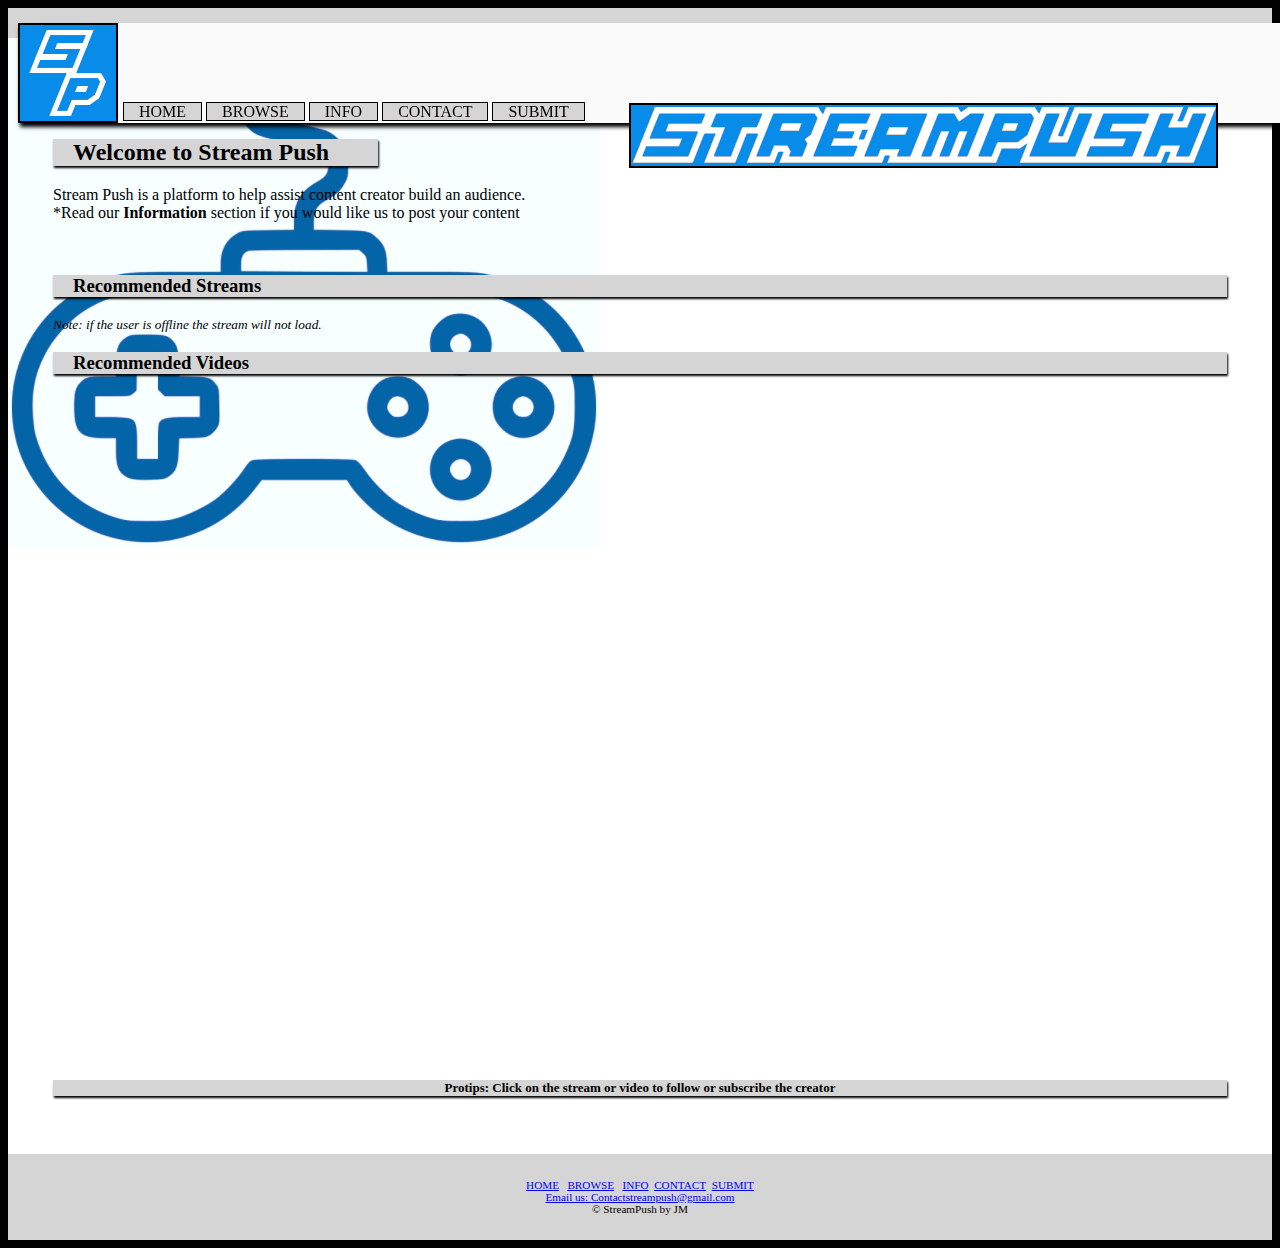
<file: index.html>
<!DOCTYPE html>
<html lang="en">
<head>
<link href="streampush.css" rel="stylesheet">
<title>Stream Push</title>
<meta charset="utf-8">

<style>
h2 { background-color: #D5D5D5;
	padding-left: 20px;
	padding-right: 20px;
	width: 325px;
	box-shadow: 1px 2px 2px black;
 }

h3 { background-color: #D5D5D5;
	padding-left: 20px;
	padding-right: 20px;
	width: 100% ;
	box-shadow: 1px 2px 2px black;
 }

#padder { padding-left 100px; }

</style>

</head>
<body>

<div id="wrapper">
	
<header> 
<div id="trapper">
<nav>
		<ul>
			<li><a href="index.html">HOME</a></li>
			<li><a href="browse.html">BROWSE</a></li>
			<li><a href="info.html">INFO</a></li>
			<li><a href="contact.html">CONTACT</a></li>
			<li><a href="submit.html">SUBMIT</a></li>
			<li style="float:right;"><img src="spbanner.jpg" alt="Stream Push Banner"></li>
		</ul>
		
</nav>
</div>
</header>




	

<main>

<br><br>
<h2>Welcome to Stream Push</h2>
<p>Stream Push is a platform to help assist content creator build an audience.<br>
*Read our <b>Information</b> section if you would like us to post your content</p>

<br>
<div id="padder">

<h3>Recommended Streams </h3>
<small><i>Note: if the user is offline the stream will not load.</i></small>
<center>

<! -- Stream 1 --> 

	  <div id="twitch-embed"></div>   
    <script src="https://embed.twitch.tv/embed/v1.js"></script> 
    <script type="text/javascript">
      new Twitch.Embed("twitch-embed", {
       width: 425,
        height: 550,
		autoplay: false,	
        channel: "SalDiggler",       
        parent: ["embed.example.com", "othersite.example.com"]
      });
    </script>
	
<! -- Stream 2 --> 

		  <div id="twitch-embed"></div>   
    <script src="https://embed.twitch.tv/embed/v1.js"></script> 
    <script type="text/javascript">
      new Twitch.Embed("twitch-embed", {
        width: 425,
        height: 550,
		autoplay: false,	
        channel: "chepnko",       
        parent: ["embed.example.com", "othersite.example.com"]
      });
    </script>
	
<! -- Stream 3 --> 
		
		  <div id="twitch-embed"></div>   
    <script src="https://embed.twitch.tv/embed/v1.js"></script> 
    <script type="text/javascript">
      new Twitch.Embed("twitch-embed", {
         width: 425,
        height: 550,
		autoplay: false,	
        channel: "bthawiz",       
        parent: ["embed.example.com", "othersite.example.com"]
      });
    </script>

<! -- Stream 4 --> 

	  <div id="twitch-embed"></div>   
    <script src="https://embed.twitch.tv/embed/v1.js"></script> 
    <script type="text/javascript">
      new Twitch.Embed("twitch-embed", {
        width: 425,
        height: 550,
		autoplay: false,	
        channel: "chillhopmusic",       
        parent: ["embed.example.com", "othersite.example.com"]
      });
    </script>
</center>	
	
	
<h3>Recommended Videos </h3>
<br><br>
<center>
<! -- Video 1 -->

<iframe width="560" height="315" src="https://www.youtube.com/embed/pKn5LsOEzGU" frameborder="0" allow="accelerometer;
autoplay; clipboard-write; encrypted-media; gyroscope; picture-in-picture" allowfullscreen></iframe>

<! -- Video 3 -->

<iframe width="560" height="315" src="https://www.youtube.com/embed/1E13PCtVlI0" frameborder="0" allow="accelerometer; 
autoplay; clipboard-write; encrypted-media; gyroscope; picture-in-picture" allowfullscreen></iframe>

<! -- Video 3 -->

<iframe width="560" height="315" src="https://www.youtube.com/embed/F6MA7SJ8_NI" frameborder="0" allow="accelerometer; 
autoplay; clipboard-write; encrypted-media; gyroscope; picture-in-picture" allowfullscreen></iframe>	
	
	<h3 style="font-size:small">Protips: Click on the stream or video to follow or subscribe the creator</h3>
</center>



</main>

<footer>
<a href="browse.html">HOME</a> &nbsp; <a href="browse.html">BROWSE</a> &nbsp; <a href="info.html">INFO</a>&nbsp; <a href="contact.html">CONTACT</a>&nbsp; <a href="submit.html">SUBMIT</a>
<br>

<a href=mailto:Contactstreampush@gmail.com">Email us: Contactstreampush@gmail.com</a>
<br>
&#169; StreamPush by JM

</footer>
</div>



</body>
</html>
</file>
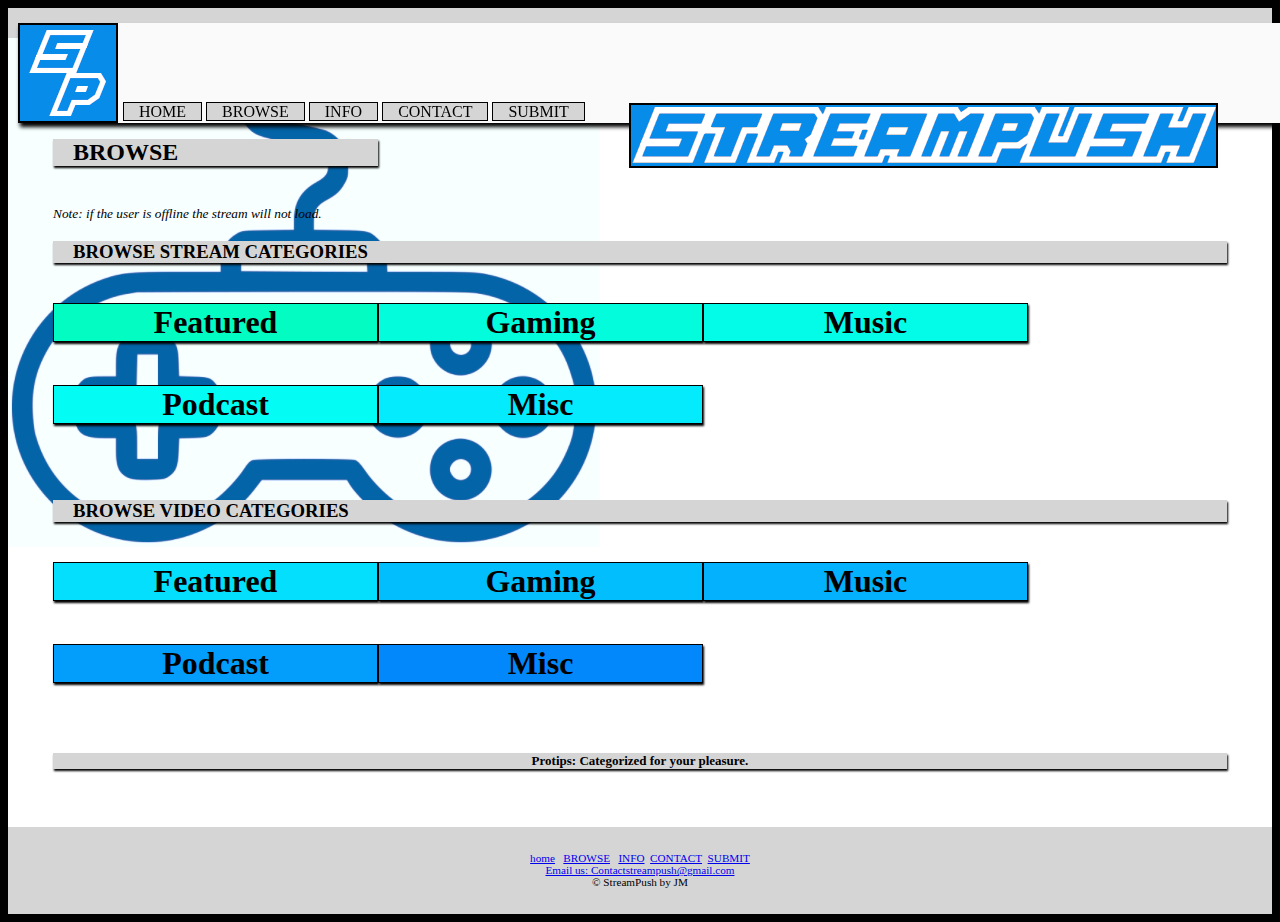
<file: browse.html>
<!DOCTYPE html>
<html lang="en">
<head>
<link href="streampush.css" rel="stylesheet">
<title>Browse: Stream Push</title>
<meta charset="utf-8">

<style>
h1 { background-color: #03cafc;
	padding-left: 20px;
	padding-right: 20px;
	width: 325px;
	box-shadow: 1px 2px 2px black;
	float: left;
	border: 1px solid #000000;
		
 }


h2 { background-color: #D5D5D5;
	padding-left: 20px;
	padding-right: 20px;
	width: 325px;
	box-shadow: 1px 2px 2px black;
 }

h3 { background-color: #D5D5D5;
	padding-left: 20px;
	padding-right: 20px;
	width: 100% ;
	box-shadow: 1px 2px 2px black;
 }

h1 a:link { color: #000000; }
h1 a:visited { color: #000000; }
h1 a:hover { color: #91cfe3; }
h1 a { text-decoration: none; }

#padder { padding-left 100px; }

</style>

</head>
<body>

<div id="wrapper">
	
<header> 
<div id="trapper">
<nav>
		<ul>
			<li><a href="index.html">HOME</a></li>
			<li><a href="browse.html">BROWSE</a></li>
			<li><a href="info.html">INFO</a></li>
			<li><a href="contact.html">CONTACT</a></li>
			<li><a href="submit.html">SUBMIT</a></li>
			<li style="float:right;"><img src="spbanner.jpg" alt="Stream Push Banner"></li>
		</ul>
</nav>
</div>
</header>


<main>
<br><br>
<h2>BROWSE</h2>

<br>
<div id="padder">
<small><i>Note: if the user is offline the stream will not load.</i></small>
<h3>BROWSE STREAM CATEGORIES</h3>


<center>
<h1 style="background-color: #03fcc2;"><a href="featuredstreams.html">Featured</a></h1>&nbsp;
<h1 style="background-color: #03fcdb;"><a href="gamingstreams.html">Gaming</a></h1> &nbsp; 
<h1 style="background-color: #03fce7;"><a href="musicstreams.html">Music</a></h1> &nbsp;
<h1 style="background-color: #03fcf4;"><a href="podcaststreams.html">Podcast</a></h1>&nbsp;
<h1 style="background-color: #03ebfc;"><a href="miscstreams.html">Misc</a></h1>&nbsp;
</center>
<div style="clear:left;"></div>	 
<br><br>

<h3>BROWSE VIDEO CATEGORIES</h3>
<center>
<h1 style="background-color: #03dffc;"><a href="featuredvideos.html">Featured</a></h1>&nbsp;
<h1 style="background-color: #03befc;"><a href="gamingvideos.html">Gaming</a></h1> &nbsp; 
<h1 style="background-color: #03b1fc;"><a href="musicvideos.html">Music</a></h1> &nbsp;
<h1 style="background-color: #039dfc;"><a href="podcastvideos.html">Podcast</a></h1>&nbsp;
<h1 style="background-color: #0388fc;"><a href="miscvideos.html">Misc</a></h1>&nbsp;

<div style="clear:left;"></div>
<br><br>

	<h3 style="font-size:small">Protips: Categorized for your pleasure.</h3>
</center>	 


</main>

<footer>
<a href="index.html">home</a> &nbsp; <a href="browse.html">BROWSE</a> &nbsp; <a href="info.html">INFO</a>&nbsp; <a href="contact.html">CONTACT</a>&nbsp; <a href="submit.html">SUBMIT</a>
<br>
<a href=mailto:Contactstreampush@gmail.com">Email us: Contactstreampush@gmail.com</a>
<br>
&#169; StreamPush by JM

</footer>
</div>



</body>
</html>
</file>
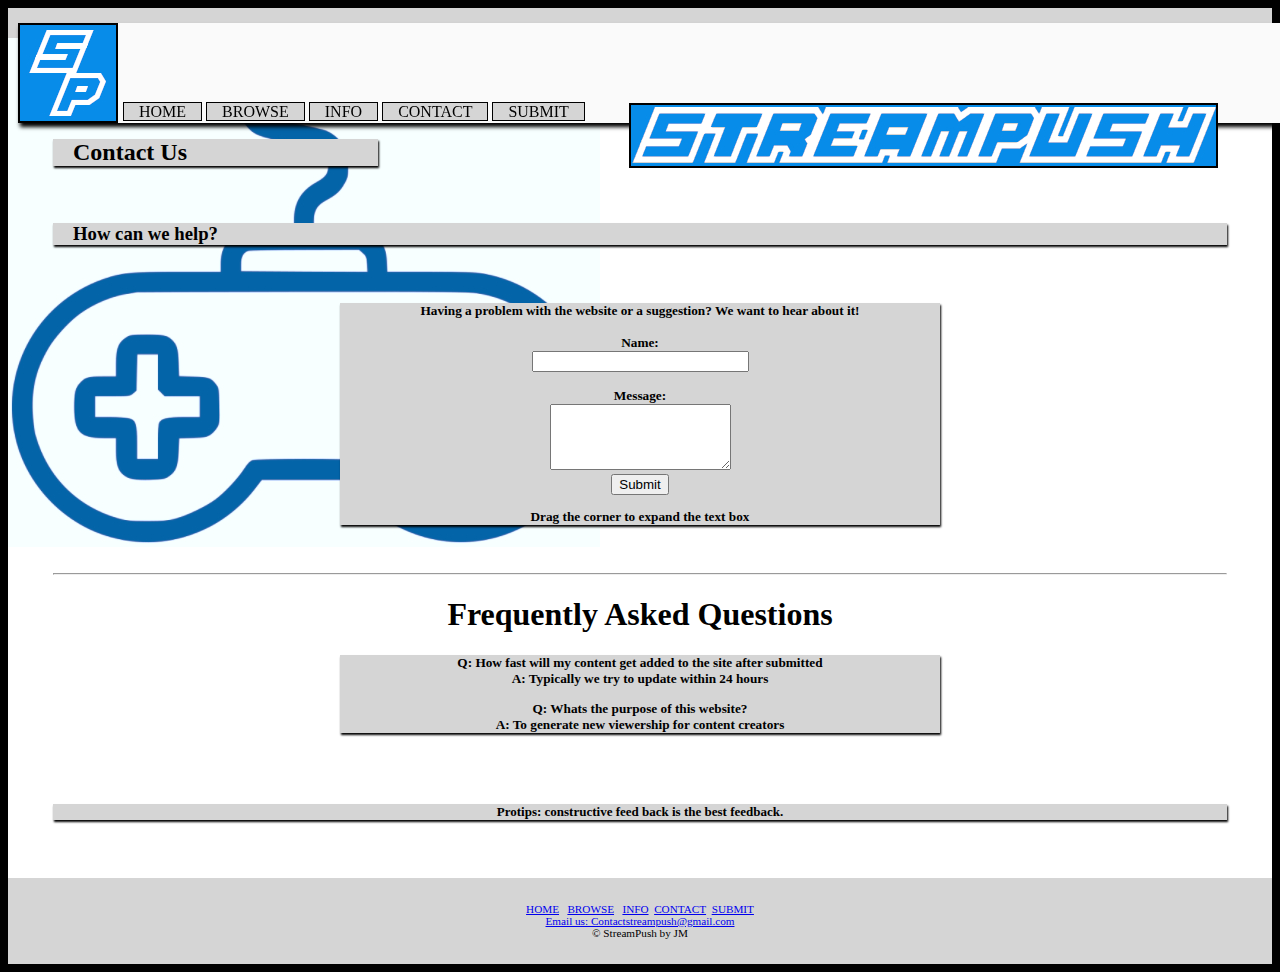
<file: contact.html>
<!DOCTYPE html>
<html lang="en">
<head>
<link href="streampush.css" rel="stylesheet">
<title>Stream Push</title>
<meta charset="utf-8">

<style>
h2 { background-color: #D5D5D5;
	padding-left: 20px;
	padding-right: 20px;
	width: 325px;
	box-shadow: 1px 2px 2px black;
 }

h3 { background-color: #D5D5D5;
	padding-left: 20px;
	padding-right: 20px;
	width: 100% ;
	box-shadow: 1px 2px 2px black;
 }
 
h5 { background-color: #D5D5D5;
	padding-left: 20px;
	padding-right: 20px;
	width: 600px;
	box-shadow: 1px 2px 2px black;
 }

#padder { padding-left 100px; }

</style>

</head>
<body>

<div id="wrapper">
	
<header> 
<div id="trapper">
<nav>
		<ul>
			<li><a href="index.html">HOME</a></li>
			<li><a href="browse.html">BROWSE</a></li>
			<li><a href="info.html">INFO</a></li>
			<li><a href="contact.html">CONTACT</a></li>
			<li><a href="submit.html">SUBMIT</a></li>
			<li style="float:right;"><img src="spbanner.jpg" alt="Stream Push Banner"></li>
		</ul>
</nav>
</div>
</header>

<main>
<br><br>
<h2>Contact Us</h2>

<br>
<div id="padder">
<h3>How can we help?</h3>

<center><br>
<h5>
Having a problem with the website or a suggestion?  We want to hear about it!

<br><br>
<form action="mailto:Contactstreampush@gmail.com"
method="POST"
enctype="multipart/form-data"
name="EmailForm">
Name:<br>
<input type="text" size="24" name="VisitorName"><br><br>
Message:<br> <textarea name="VisitorComment" rows="4" cols="20" >
</textarea><br>
<input type="submit" value="Submit"> </form>

 

<p>Drag the corner to expand the text box<p>
</h5>
<br>
<hr>

<h1> Frequently Asked Questions</h1>
<h5>
<p>Q: How fast will my content get added to the site after submitted<br>
A: Typically we try to update within 24 hours<p>

<p>Q: Whats the purpose of this website?<br>
A: To generate new viewership for content creators<p>
</h5>



<br><br>
	<h3 style="font-size:small">Protips: constructive feed back is the best feedback.</h3>
</center>



</main>

<footer>
<a href="browse.html">HOME</a> &nbsp; <a href="browse.html">BROWSE</a> &nbsp; <a href="info.html">INFO</a>&nbsp; <a href="contact.html">CONTACT</a>&nbsp; <a href="submit.html">SUBMIT</a>
<br>
<a href=mailto:Contactstreampush@gmail.com">Email us: Contactstreampush@gmail.com</a>
<br>
&#169; StreamPush by JM

</footer>
</div>



</body>
</html>
</file>
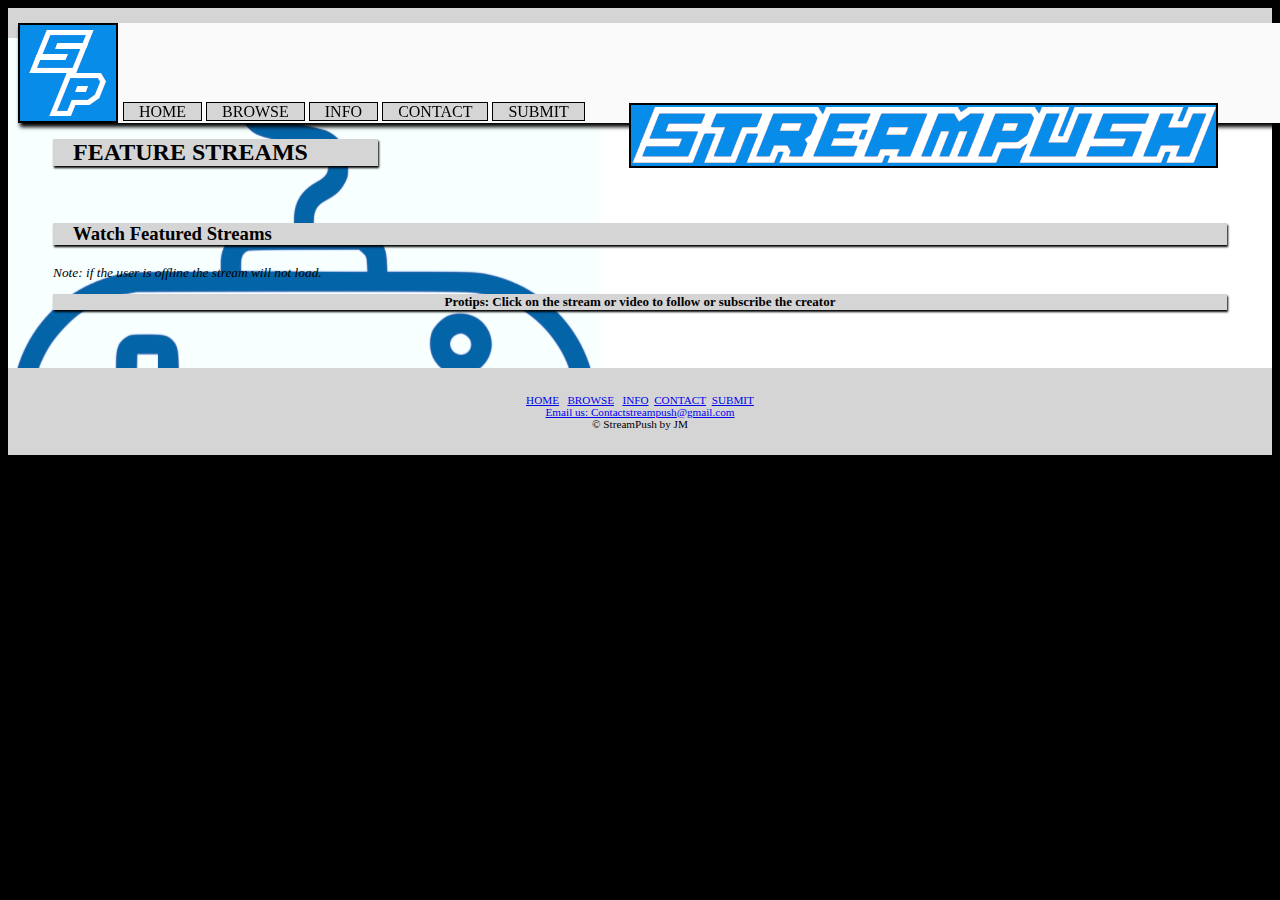
<file: featuredstreams.html>
<!DOCTYPE html>
<html lang="en">
<head>
<link href="streampush.css" rel="stylesheet">
<title>Stream Push</title>
<meta charset="utf-8">

<style>
h2 { background-color: #D5D5D5;
	padding-left: 20px;
	padding-right: 20px;
	width: 325px;
	box-shadow: 1px 2px 2px black;
 }

h3 { background-color: #D5D5D5;
	padding-left: 20px;
	padding-right: 20px;
	width: 100% ;
	box-shadow: 1px 2px 2px black;
 }

#padder { padding-left 100px; }

</style>

</head>
<body>

<div id="wrapper">
	
<header> 
<div id="trapper">
<nav>
		<ul>
			<li><a href="index.html">HOME</a></li>
			<li><a href="browse.html">BROWSE</a></li>
			<li><a href="info.html">INFO</a></li>
			<li><a href="contact.html">CONTACT</a></li>
			<li><a href="submit.html">SUBMIT</a></li>
			<li style="float:right;"><img src="spbanner.jpg" alt="Stream Push Banner"></li>
		</ul>
		
</nav>
</div>
</header>




	

<main>

<br><br>
<h2>FEATURE STREAMS</h2>


<br>
<div id="padder">
<h3>Watch Featured Streams</h3>
<small><i>Note: if the user is offline the stream will not load.</i></small>
<center>

<! -- Stream 1 --> 

	  <div id="twitch-embed"></div>   
    <script src="https://embed.twitch.tv/embed/v1.js"></script> 
    <script type="text/javascript">
      new Twitch.Embed("twitch-embed", {
       width: 425,
        height: 550,
		autoplay: false,	
        channel: "SalDiggler",       
        parent: ["embed.example.com", "othersite.example.com"]
      });
    </script>
	
<! -- Stream 2 --> 

		  <div id="twitch-embed"></div>   
    <script src="https://embed.twitch.tv/embed/v1.js"></script> 
    <script type="text/javascript">
      new Twitch.Embed("twitch-embed", {
        width: 425,
        height: 550,
		autoplay: false,	
        channel: "chepnko",       
        parent: ["embed.example.com", "othersite.example.com"]
      });
    </script>
	
<! -- Stream 3 --> 
		
		  <div id="twitch-embed"></div>   
    <script src="https://embed.twitch.tv/embed/v1.js"></script> 
    <script type="text/javascript">
      new Twitch.Embed("twitch-embed", {
         width: 425,
        height: 550,
		autoplay: false,	
        channel: "bthawiz",       
        parent: ["embed.example.com", "othersite.example.com"]
      });
    </script>

<! -- Stream 4 --> 

	  <div id="twitch-embed"></div>   
    <script src="https://embed.twitch.tv/embed/v1.js"></script> 
    <script type="text/javascript">
      new Twitch.Embed("twitch-embed", {
        width: 425,
        height: 550,
		autoplay: false,	
        channel: "chillhopmusic",       
        parent: ["embed.example.com", "othersite.example.com"]
      });
    </script>
	
	<h3 style="font-size:small">Protips: Click on the stream or video to follow or subscribe the creator</h3>
</center>



</main>

<footer>
<a href="browse.html">HOME</a> &nbsp; <a href="browse.html">BROWSE</a> &nbsp; <a href="info.html">INFO</a>&nbsp; <a href="contact.html">CONTACT</a>&nbsp; <a href="submit.html">SUBMIT</a>
<br>

<a href=mailto:Contactstreampush@gmail.com">Email us: Contactstreampush@gmail.com</a>
<br>
&#169; StreamPush by JM

</footer>
</div>



</body>
</html>
</file>
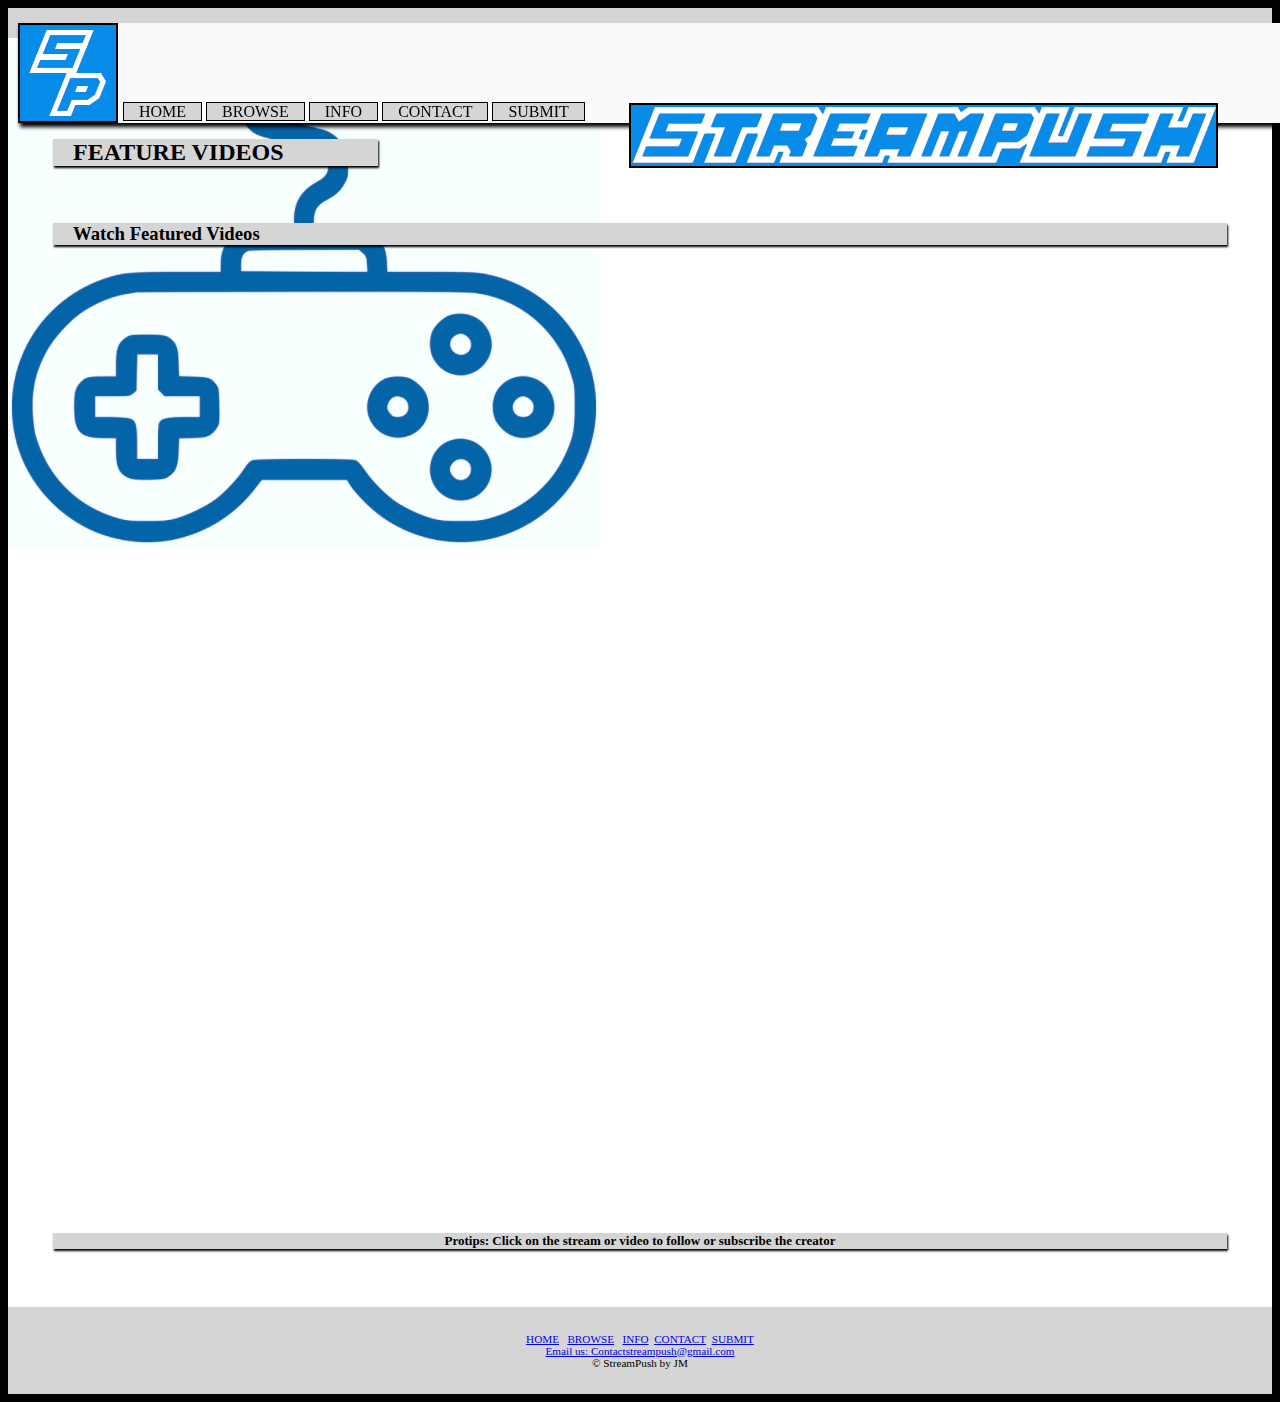
<file: featuredvideos.html>
<!DOCTYPE html>
<html lang="en">
<head>
<link href="streampush.css" rel="stylesheet">
<title>Stream Push</title>
<meta charset="utf-8">

<style>
h2 { background-color: #D5D5D5;
	padding-left: 20px;
	padding-right: 20px;
	width: 325px;
	box-shadow: 1px 2px 2px black;
 }

h3 { background-color: #D5D5D5;
	padding-left: 20px;
	padding-right: 20px;
	width: 100% ;
	box-shadow: 1px 2px 2px black;
 }

#padder { padding-left 100px; }

</style>

</head>
<body>

<div id="wrapper">
	
<header> 
<div id="trapper">
<nav>
		<ul>
			<li><a href="index.html">HOME</a></li>
			<li><a href="browse.html">BROWSE</a></li>
			<li><a href="info.html">INFO</a></li>
			<li><a href="contact.html">CONTACT</a></li>
			<li><a href="submit.html">SUBMIT</a></li>
			<li style="float:right;"><img src="spbanner.jpg" alt="Stream Push Banner"></li>
		</ul>
		
</nav>
</div>
</header>




	

<main>

<br><br>
<h2>FEATURE VIDEOS</h2>


<br>
<div id="padder">
<h3>Watch Featured Videos</h3>

<center>

<! -- Video 1 --> 

<iframe width="560" height="315" src="https://www.youtube.com/embed/1E13PCtVlI0" frameborder="0" allow="accelerometer; 
autoplay; clipboard-write; encrypted-media; gyroscope; picture-in-picture" allowfullscreen></iframe>

	
<! -- Video 2 --> 

<iframe width="560" height="315" src="https://www.youtube.com/embed/pKn5LsOEzGU" frameborder="0" allow="accelerometer;
autoplay; clipboard-write; encrypted-media; gyroscope; picture-in-picture" allowfullscreen></iframe>

	
<! -- Video 3 --> 
	
<iframe width="560" height="315" src="https://www.youtube.com/embed/aENLu8QqM90" frameborder="0" allow="accelerometer;
autoplay; clipboard-write; encrypted-media; gyroscope; picture-in-picture" allowfullscreen></iframe>	
	

<! -- Video 4 --> 

<iframe width="560" height="315" src="https://www.youtube.com/embed/kDHKynejRZk" frameborder="0" allow="accelerometer;
autoplay; clipboard-write; encrypted-media; gyroscope; picture-in-picture" allowfullscreen></iframe>	  
	  

<! -- Video 5 -->

<iframe width="560" height="315" src="https://www.youtube.com/embed/F6MA7SJ8_NI" frameborder="0" allow="accelerometer; 
autoplay; clipboard-write; encrypted-media; gyroscope; picture-in-picture" allowfullscreen></iframe>	  
	  
	
	<h3 style="font-size:small">Protips: Click on the stream or video to follow or subscribe the creator</h3>
</center>



</main>

<footer>
<a href="browse.html">HOME</a> &nbsp; <a href="browse.html">BROWSE</a> &nbsp; <a href="info.html">INFO</a>&nbsp; <a href="contact.html">CONTACT</a>&nbsp; <a href="submit.html">SUBMIT</a>
<br>

<a href=mailto:Contactstreampush@gmail.com">Email us: Contactstreampush@gmail.com</a>
<br>
&#169; StreamPush by JM

</footer>
</div>



</body>
</html>
</file>
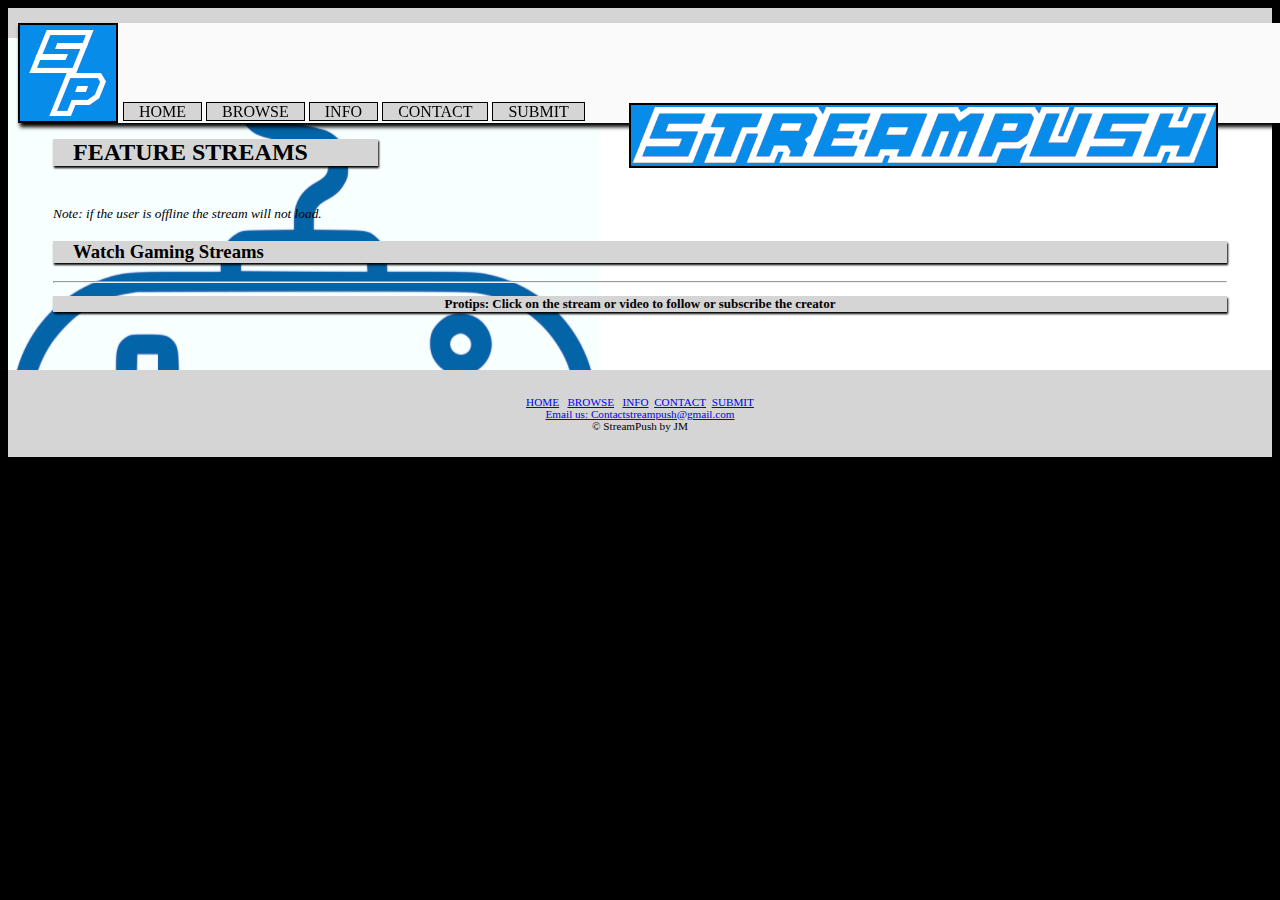
<file: gamingstreams.html>
<!DOCTYPE html>
<html lang="en">
<head>
<link href="streampush.css" rel="stylesheet">
<title>Stream Push</title>
<meta charset="utf-8">

<style>
h2 { background-color: #D5D5D5;
	padding-left: 20px;
	padding-right: 20px;
	width: 325px;
	box-shadow: 1px 2px 2px black;
 }

h3 { background-color: #D5D5D5;
	padding-left: 20px;
	padding-right: 20px;
	width: 100% ;
	box-shadow: 1px 2px 2px black;
 }

#padder { padding-left 100px; }

</style>

</head>
<body>

<div id="wrapper">
	
<header> 
<div id="trapper">
<nav>
		<ul>
			<li><a href="index.html">HOME</a></li>
			<li><a href="browse.html">BROWSE</a></li>
			<li><a href="info.html">INFO</a></li>
			<li><a href="contact.html">CONTACT</a></li>
			<li><a href="submit.html">SUBMIT</a></li>
			<li style="float:right;"><img src="spbanner.jpg" alt="Stream Push Banner"></li>
		</ul>
		
</nav>
</div>
</header>




	

<main>

<br><br>
<h2>FEATURE STREAMS</h2>


<br>
<div id="padder">
<small><i>Note: if the user is offline the stream will not load.</i></small>
<h3>Watch Gaming Streams</h3>

<center>

<! -- Stream 1 --> 

	  <div id="twitch-embed"></div>   
    <script src="https://embed.twitch.tv/embed/v1.js"></script> 
    <script type="text/javascript">
      new Twitch.Embed("twitch-embed", {
       width: 425,
        height: 550,
		autoplay: false,	
        channel: "EsfandTV",       
        parent: ["embed.example.com", "othersite.example.com"]
      });
    </script>
	
<! -- Stream 2 --> 

		  <div id="twitch-embed"></div>   
    <script src="https://embed.twitch.tv/embed/v1.js"></script> 
    <script type="text/javascript">
      new Twitch.Embed("twitch-embed", {
        width: 425,
        height: 550,
		autoplay: false,	
        channel: "MrLlamaSC",       
        parent: ["embed.example.com", "othersite.example.com"]
      });
    </script>
	
<! -- Stream 3 --> 
		
		  <div id="twitch-embed"></div>   
    <script src="https://embed.twitch.tv/embed/v1.js"></script> 
    <script type="text/javascript">
      new Twitch.Embed("twitch-embed", {
         width: 425,
        height: 550,
		autoplay: false,	
        channel: "nl_Kripp",       
        parent: ["embed.example.com", "othersite.example.com"]
      });
    </script>

<! -- Stream 4 --> 

	  <div id="twitch-embed"></div>   
    <script src="https://embed.twitch.tv/embed/v1.js"></script> 
    <script type="text/javascript">
      new Twitch.Embed("twitch-embed", {
        width: 425,
        height: 550,
		autoplay: false,	
        channel: "smooxchi",       
        parent: ["embed.example.com", "othersite.example.com"]
      });
    </script>
	
	<hr>

<! -- Stream 5 --> 

	  <div id="twitch-embed"></div>   
    <script src="https://embed.twitch.tv/embed/v1.js"></script> 
    <script type="text/javascript">
      new Twitch.Embed("twitch-embed", {
        width: 425,
        height: 550,
		autoplay: false,	
        channel: "KensGamingSpot",       
        parent: ["embed.example.com", "othersite.example.com"]
      });
    </script>
	
	<! -- Stream 6 --> 

	  <div id="twitch-embed"></div>   
    <script src="https://embed.twitch.tv/embed/v1.js"></script> 
    <script type="text/javascript">
      new Twitch.Embed("twitch-embed", {
        width: 425,
        height: 550,
		autoplay: false,	
        channel: "thedragonfeeney",       
        parent: ["embed.example.com", "othersite.example.com"]
      });
    </script>
	
	
	<! -- Stream 7 --> 

	  <div id="twitch-embed"></div>   
    <script src="https://embed.twitch.tv/embed/v1.js"></script> 
    <script type="text/javascript">
      new Twitch.Embed("twitch-embed", {
        width: 425,
        height: 550,
		autoplay: false,	
        channel: "laurcus",       
        parent: ["embed.example.com", "othersite.example.com"]
      });
    </script>
	
	
	<! -- Stream 8 --> 

	  <div id="twitch-embed"></div>   
    <script src="https://embed.twitch.tv/embed/v1.js"></script> 
    <script type="text/javascript">
      new Twitch.Embed("twitch-embed", {
        width: 425,
        height: 550,
		autoplay: false,	
        channel: "silvervale",       
        parent: ["embed.example.com", "othersite.example.com"]
      });
    </script>
	
	
	
	
	<h3 style="font-size:small">Protips: Click on the stream or video to follow or subscribe the creator</h3>
</center>



</main>

<footer>
<a href="browse.html">HOME</a> &nbsp; <a href="browse.html">BROWSE</a> &nbsp; <a href="info.html">INFO</a>&nbsp; <a href="contact.html">CONTACT</a>&nbsp; <a href="submit.html">SUBMIT</a>
<br>

<a href=mailto:Contactstreampush@gmail.com">Email us: Contactstreampush@gmail.com</a>
<br>
&#169; StreamPush by JM

</footer>
</div>



</body>
</html>
</file>
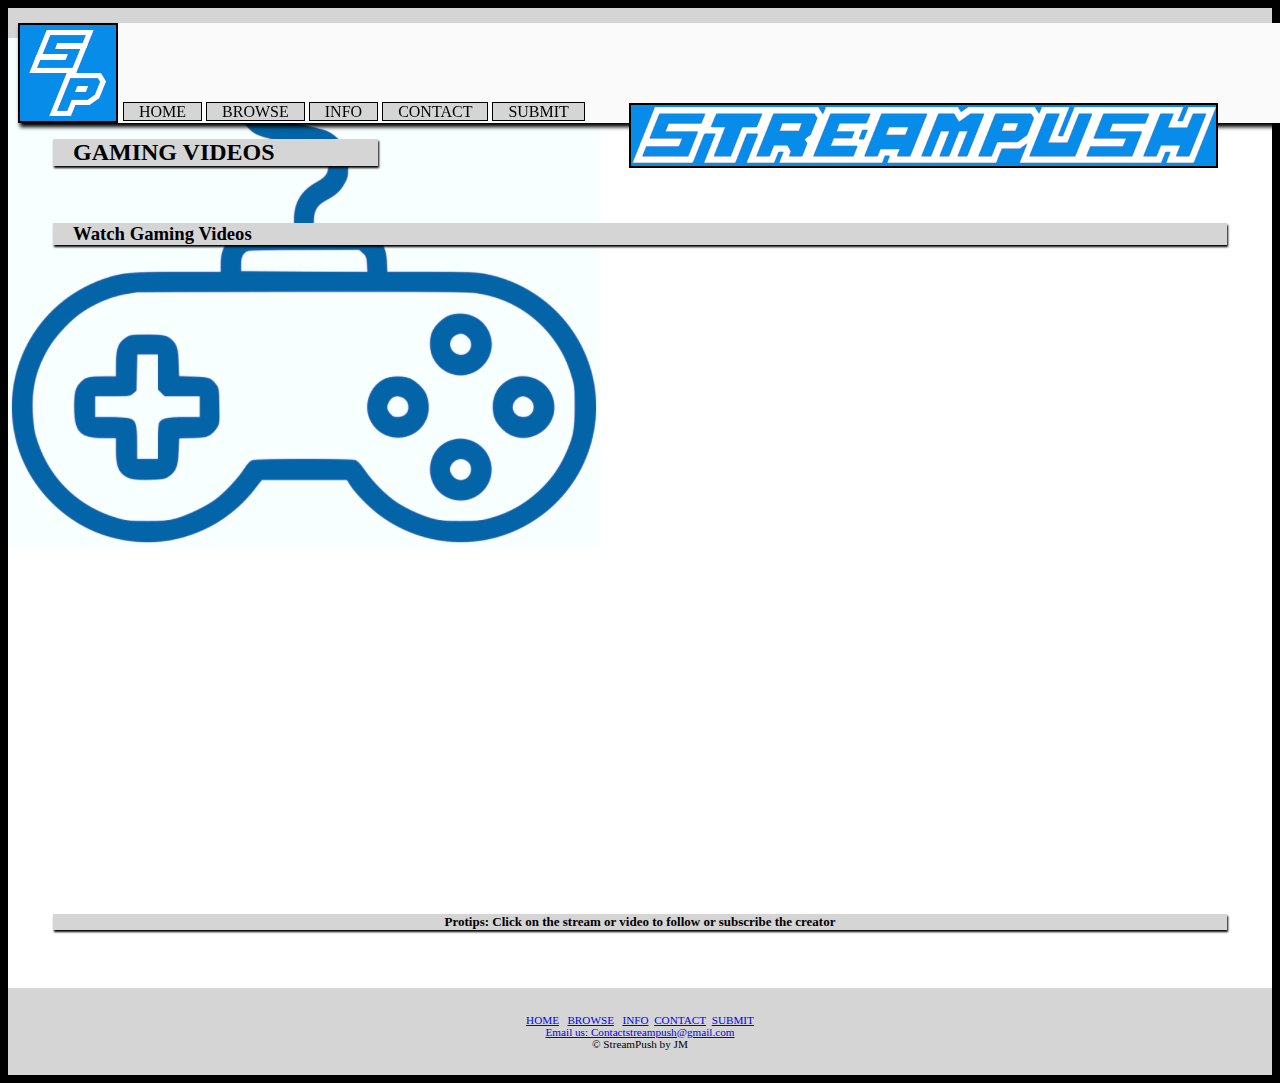
<file: gamingvideos.html>
<!DOCTYPE html>
<html lang="en">
<head>
<link href="streampush.css" rel="stylesheet">
<title>Stream Push</title>
<meta charset="utf-8">

<style>
h2 { background-color: #D5D5D5;
	padding-left: 20px;
	padding-right: 20px;
	width: 325px;
	box-shadow: 1px 2px 2px black;
 }

h3 { background-color: #D5D5D5;
	padding-left: 20px;
	padding-right: 20px;
	width: 100% ;
	box-shadow: 1px 2px 2px black;
 }

#padder { padding-left 100px; }

</style>

</head>
<body>

<div id="wrapper">
	
<header> 
<div id="trapper">
<nav>
		<ul>
			<li><a href="index.html">HOME</a></li>
			<li><a href="browse.html">BROWSE</a></li>
			<li><a href="info.html">INFO</a></li>
			<li><a href="contact.html">CONTACT</a></li>
			<li><a href="submit.html">SUBMIT</a></li>
			<li style="float:right;"><img src="spbanner.jpg" alt="Stream Push Banner"></li>
		</ul>
		
</nav>
</div>
</header>




	

<main>

<br><br>
<h2>GAMING VIDEOS</h2>


<br>
<div id="padder">
<h3>Watch Gaming Videos</h3>

<center>

<! -- Stream 1 --> 

<iframe width="560" height="315" src="https://www.youtube.com/embed/rOXkgX2IumA" frameborder="0" allow="accelerometer;
autoplay; clipboard-write; encrypted-media; gyroscope; picture-in-picture" allowfullscreen></iframe>
	
<! -- Stream 2 --> 

<iframe width="560" height="315" src="https://www.youtube.com/embed/l1EjpgIf4mA" frameborder="0" allow="accelerometer;
autoplay; clipboard-write; encrypted-media; gyroscope; picture-in-picture" allowfullscreen></iframe>
    
	
<! -- Video 3 --> 
		
<iframe width="560" height="315" src="https://www.youtube.com/embed/MyibL8l37A8" frameborder="0" allow="accelerometer; 
autoplay; clipboard-write; encrypted-media; gyroscope; picture-in-picture" allowfullscreen></iframe>

<! -- Stream 4 --> 



	
	<h3 style="font-size:small">Protips: Click on the stream or video to follow or subscribe the creator</h3>
</center>



</main>

<footer>
<a href="browse.html">HOME</a> &nbsp; <a href="browse.html">BROWSE</a> &nbsp; <a href="info.html">INFO</a>&nbsp; <a href="contact.html">CONTACT</a>&nbsp; <a href="submit.html">SUBMIT</a>
<br>

<a href=mailto:Contactstreampush@gmail.com">Email us: Contactstreampush@gmail.com</a>
<br>
&#169; StreamPush by JM

</footer>
</div>



</body>
</html>
</file>
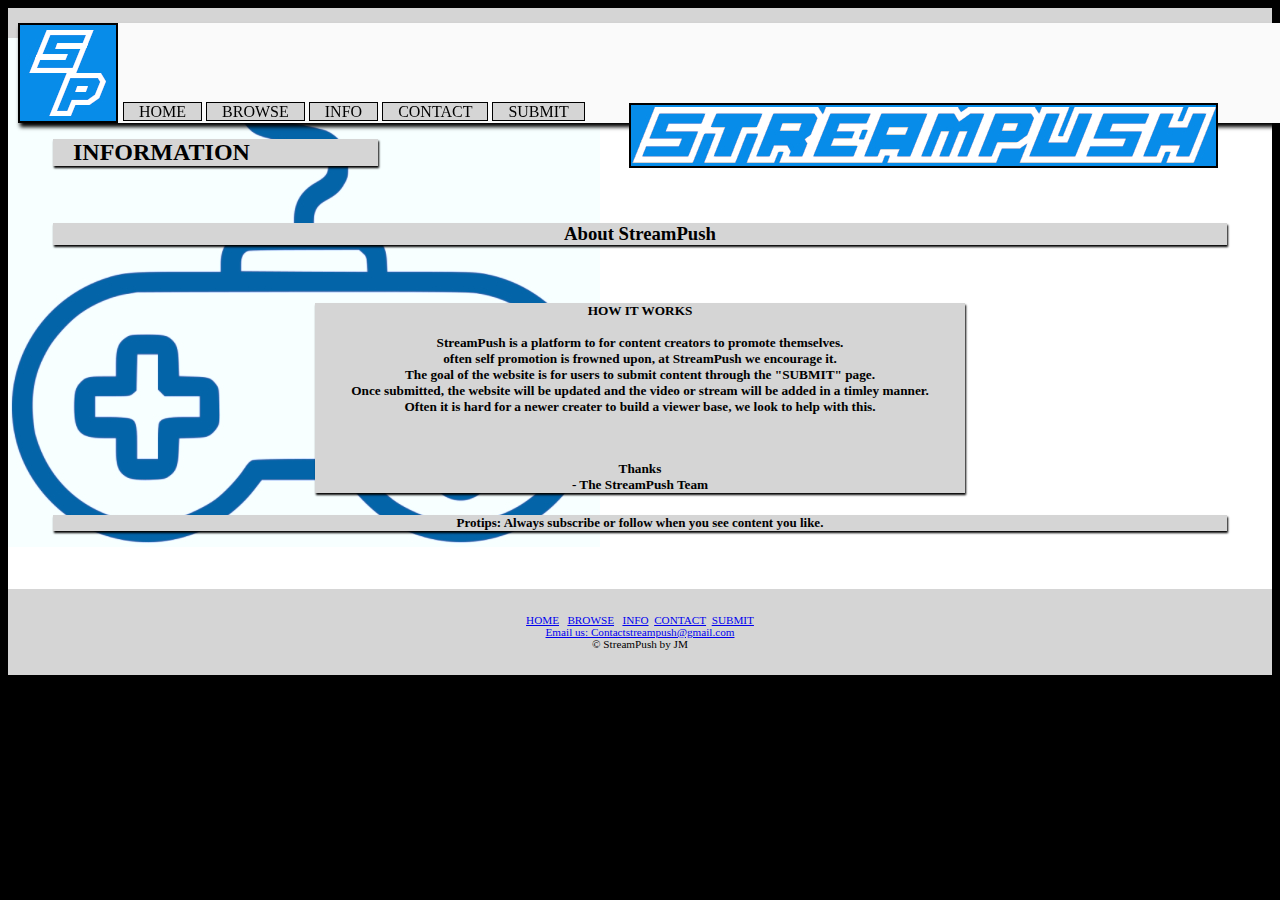
<file: info.html>
<!DOCTYPE html>
<html lang="en">
<head>
<link href="streampush.css" rel="stylesheet">
<title>Stream Push</title>
<meta charset="utf-8">

<style>
h2 { background-color: #D5D5D5;
	padding-left: 20px;
	padding-right: 20px;
	width: 325px;
	box-shadow: 1px 2px 2px black;
 }

h3 { background-color: #D5D5D5;
	padding-left: 20px;
	padding-right: 20px;
	width: 100% ;
	box-shadow: 1px 2px 2px black;
 }
 
h5 { background-color: #D5D5D5;
	padding-left: 20px;
	padding-right: 20px;
	width: 650px;
	box-shadow: 1px 2px 2px black;
 }

#padder { padding-left 100px; }

</style>

</head>
<body>

<div id="wrapper">
	
<header> 
<div id="trapper">
<nav>
		<ul>
			<li><a href="index.html">HOME</a></li>
			<li><a href="browse.html">BROWSE</a></li>
			<li><a href="info.html">INFO</a></li>
			<li><a href="contact.html">CONTACT</a></li>
			<li><a href="submit.html">SUBMIT</a></li>
			<li style="float:right;"><img src="spbanner.jpg" alt="Stream Push Banner"></li>
		</ul>
</nav>
</div>
</header>




	

<main>
<br><br>
<h2>INFORMATION</h2>

<br>
<div id="padder">
<center>
<h3>About StreamPush</h3>

<center>
<br>
<h5>
<p>HOW IT WORKS<br><br>
StreamPush is a platform to for content creators to promote themselves.<br>
often self promotion is frowned upon, at StreamPush we encourage it. <br>
The goal of the website is for users to submit content through the "SUBMIT" page.<br>
Once submitted, the website will be updated and the video or stream will be added in a timley manner.<br>
Often it is hard for a newer creater to build a viewer base, we look to help with this.<p>

<br><br>
Thanks<br>
- The StreamPush Team
</h5>


	<h3 style="font-size:small">Protips: Always subscribe or follow when you see content you like.</h3>
</center>



</main>

<footer>
<a href="browse.html">HOME</a> &nbsp; <a href="browse.html">BROWSE</a> &nbsp; <a href="info.html">INFO</a>&nbsp; <a href="contact.html">CONTACT</a>&nbsp; <a href="submit.html">SUBMIT</a>
<br>
<a href=mailto:Contactstreampush@gmail.com">Email us: Contactstreampush@gmail.com</a>
<br>
&#169; StreamPush by JM

</footer>
</div>



</body>
</html>
</file>
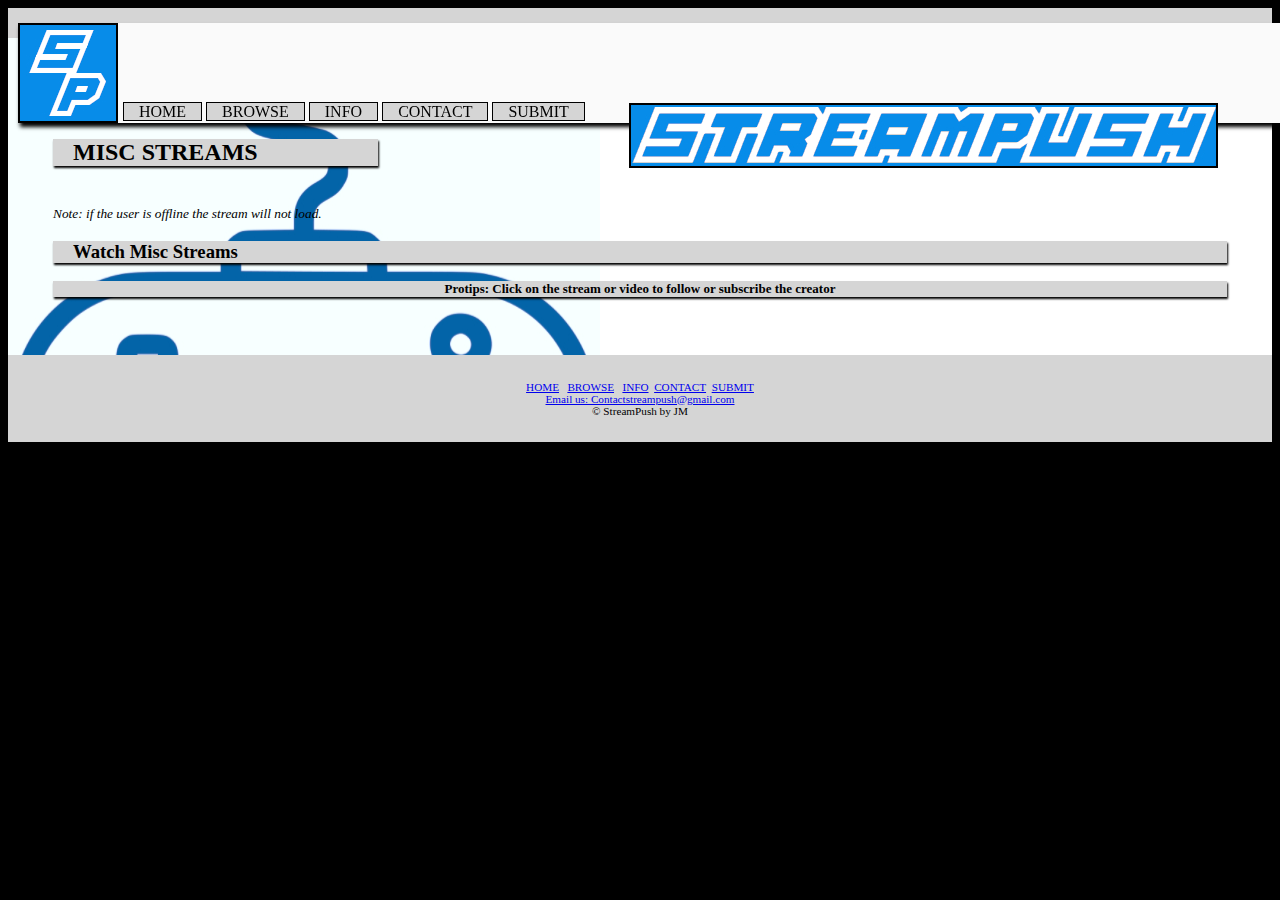
<file: miscstreams.html>
<!DOCTYPE html>
<html lang="en">
<head>
<link href="streampush.css" rel="stylesheet">
<title>Stream Push</title>
<meta charset="utf-8">

<style>
h2 { background-color: #D5D5D5;
	padding-left: 20px;
	padding-right: 20px;
	width: 325px;
	box-shadow: 1px 2px 2px black;
 }

h3 { background-color: #D5D5D5;
	padding-left: 20px;
	padding-right: 20px;
	width: 100% ;
	box-shadow: 1px 2px 2px black;
 }

#padder { padding-left 100px; }

</style>

</head>
<body>

<div id="wrapper">
	
<header> 
<div id="trapper">
<nav>
		<ul>
			<li><a href="index.html">HOME</a></li>
			<li><a href="browse.html">BROWSE</a></li>
			<li><a href="info.html">INFO</a></li>
			<li><a href="contact.html">CONTACT</a></li>
			<li><a href="submit.html">SUBMIT</a></li>
			<li style="float:right;"><img src="spbanner.jpg" alt="Stream Push Banner"></li>
		</ul>
		
</nav>
</div>
</header>




	

<main>

<br><br>
<h2>MISC STREAMS</h2>


<br>
<div id="padder">
<small><i>Note: if the user is offline the stream will not load.</i></small>
<h3>Watch Misc Streams</h3>

<center>

<! -- Stream 1 --> 

	  <div id="twitch-embed"></div>   
    <script src="https://embed.twitch.tv/embed/v1.js"></script> 
    <script type="text/javascript">
      new Twitch.Embed("twitch-embed", {
       width: 425,
        height: 550,
		autoplay: false,	
        channel: "riotgames",       
        parent: ["embed.example.com", "othersite.example.com"]
      });
    </script>
	
<! -- Stream 2 --> 

		  <div id="twitch-embed"></div>   
    <script src="https://embed.twitch.tv/embed/v1.js"></script> 
    <script type="text/javascript">
      new Twitch.Embed("twitch-embed", {
        width: 425,
        height: 550,
		autoplay: false,	
        channel: "mizkif",       
        parent: ["embed.example.com", "othersite.example.com"]
      });
    </script>
	
<! -- Stream 3 --> 
		
		  <div id="twitch-embed"></div>   
    <script src="https://embed.twitch.tv/embed/v1.js"></script> 
    <script type="text/javascript">
      new Twitch.Embed("twitch-embed", {
         width: 425,
        height: 550,
		autoplay: false,	
        channel: "esl_sc2",       
        parent: ["embed.example.com", "othersite.example.com"]
      });
    </script>


	
	<h3 style="font-size:small">Protips: Click on the stream or video to follow or subscribe the creator</h3>
</center>



</main>

<footer>
<a href="browse.html">HOME</a> &nbsp; <a href="browse.html">BROWSE</a> &nbsp; <a href="info.html">INFO</a>&nbsp; <a href="contact.html">CONTACT</a>&nbsp; <a href="submit.html">SUBMIT</a>
<br>

<a href=mailto:Contactstreampush@gmail.com">Email us: Contactstreampush@gmail.com</a>
<br>
&#169; StreamPush by JM

</footer>
</div>



</body>
</html>
</file>
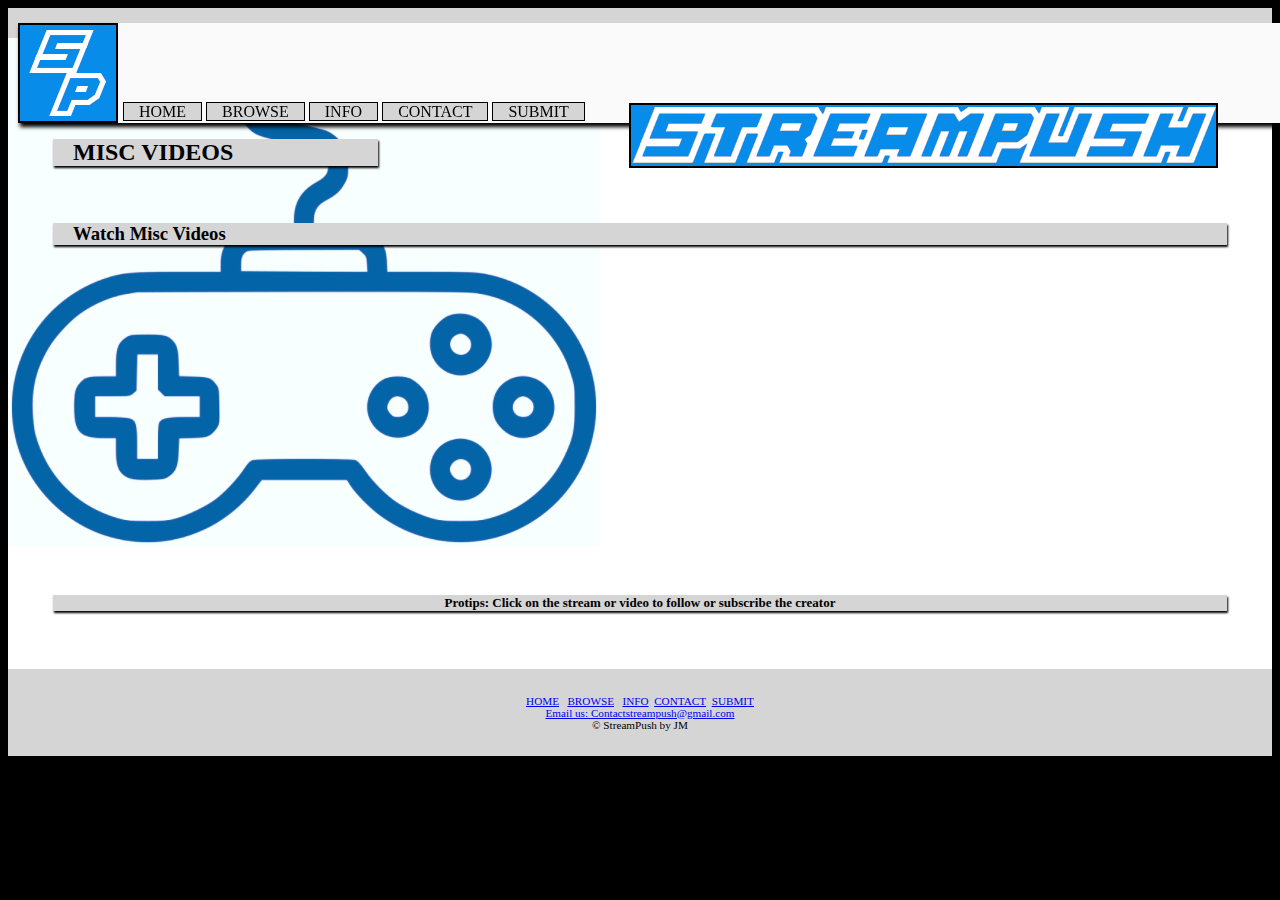
<file: miscvideos.html>
<!DOCTYPE html>
<html lang="en">
<head>
<link href="streampush.css" rel="stylesheet">
<title>Stream Push</title>
<meta charset="utf-8">

<style>
h2 { background-color: #D5D5D5;
	padding-left: 20px;
	padding-right: 20px;
	width: 325px;
	box-shadow: 1px 2px 2px black;
 }

h3 { background-color: #D5D5D5;
	padding-left: 20px;
	padding-right: 20px;
	width: 100% ;
	box-shadow: 1px 2px 2px black;
 }

#padder { padding-left 100px; }

</style>

</head>
<body>

<div id="wrapper">
	
<header> 
<div id="trapper">
<nav>
		<ul>
			<li><a href="index.html">HOME</a></li>
			<li><a href="browse.html">BROWSE</a></li>
			<li><a href="info.html">INFO</a></li>
			<li><a href="contact.html">CONTACT</a></li>
			<li><a href="submit.html">SUBMIT</a></li>
			<li style="float:right;"><img src="spbanner.jpg" alt="Stream Push Banner"></li>
		</ul>
		
</nav>
</div>
</header>




	

<main>

<br><br>
<h2>MISC VIDEOS</h2>


<br>
<div id="padder">
<h3>Watch Misc Videos</h3>

<center>

<! -- Video 1 --> 

<iframe width="560" height="315" src="https://www.youtube.com/embed/L1SqlqXAWkg" frameborder="0" allow="accelerometer;
 autoplay; clipboard-write; encrypted-media; gyroscope; picture-in-picture" allowfullscreen></iframe>
	
<! -- Video 2 --> 

<iframe width="560" height="315" src="https://www.youtube.com/embed/huPF3Gid7DE" frameborder="0" allow="accelerometer;
autoplay; clipboard-write; encrypted-media; gyroscope; picture-in-picture" allowfullscreen></iframe>
	
<! -- Video 3 --> 
		


<! -- Video 4 --> 


	
	<h3 style="font-size:small">Protips: Click on the stream or video to follow or subscribe the creator</h3>
</center>



</main>

<footer>
<a href="browse.html">HOME</a> &nbsp; <a href="browse.html">BROWSE</a> &nbsp; <a href="info.html">INFO</a>&nbsp; <a href="contact.html">CONTACT</a>&nbsp; <a href="submit.html">SUBMIT</a>
<br>

<a href=mailto:Contactstreampush@gmail.com">Email us: Contactstreampush@gmail.com</a>
<br>
&#169; StreamPush by JM

</footer>
</div>



</body>
</html>
</file>
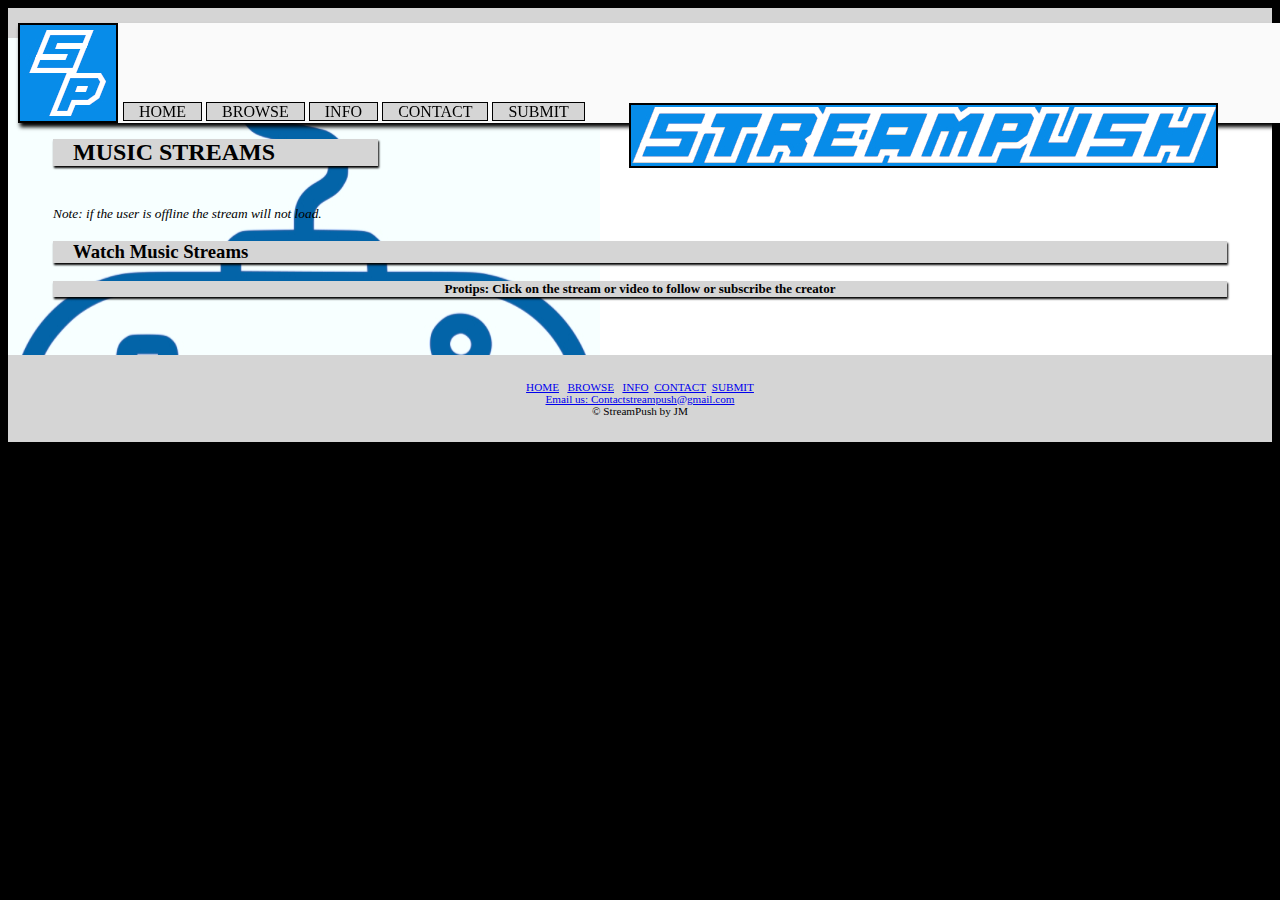
<file: musicstreams.html>
<!DOCTYPE html>
<html lang="en">
<head>
<link href="streampush.css" rel="stylesheet">
<title>Stream Push</title>
<meta charset="utf-8">

<style>
h2 { background-color: #D5D5D5;
	padding-left: 20px;
	padding-right: 20px;
	width: 325px;
	box-shadow: 1px 2px 2px black;
 }

h3 { background-color: #D5D5D5;
	padding-left: 20px;
	padding-right: 20px;
	width: 100% ;
	box-shadow: 1px 2px 2px black;
 }

#padder { padding-left 100px; }

</style>

</head>
<body>

<div id="wrapper">
	
<header> 
<div id="trapper">
<nav>
		<ul>
			<li><a href="index.html">HOME</a></li>
			<li><a href="browse.html">BROWSE</a></li>
			<li><a href="info.html">INFO</a></li>
			<li><a href="contact.html">CONTACT</a></li>
			<li><a href="submit.html">SUBMIT</a></li>
			<li style="float:right;"><img src="spbanner.jpg" alt="Stream Push Banner"></li>
		</ul>
		
</nav>
</div>
</header>




	

<main>

<br><br>
<h2>MUSIC STREAMS</h2>


<br>
<div id="padder">
<small><i>Note: if the user is offline the stream will not load.</i></small>
<h3>Watch Music Streams</h3>

<center>

<! -- Stream 1 --> 

	  <div id="twitch-embed"></div>   
    <script src="https://embed.twitch.tv/embed/v1.js"></script> 
    <script type="text/javascript">
      new Twitch.Embed("twitch-embed", {
       width: 425,
        height: 550,
		autoplay: false,	
        channel: "RelaxBeats",       
        parent: ["embed.example.com", "othersite.example.com"]
      });
    </script>
	
<! -- Stream 2 --> 

		  <div id="twitch-embed"></div>   
    <script src="https://embed.twitch.tv/embed/v1.js"></script> 
    <script type="text/javascript">
      new Twitch.Embed("twitch-embed", {
        width: 425,
        height: 550,
		autoplay: false,	
        channel: "nocopyrightsounds",       
        parent: ["embed.example.com", "othersite.example.com"]
      });
    </script>
	
<! -- Stream 3 --> 
		
		  <div id="twitch-embed"></div>   
    <script src="https://embed.twitch.tv/embed/v1.js"></script> 
    <script type="text/javascript">
      new Twitch.Embed("twitch-embed", {
         width: 425,
        height: 550,
		autoplay: false,	
        channel: "sympulsmusic",       
        parent: ["embed.example.com", "othersite.example.com"]
      });
    </script>

<! -- Stream 4 --> 

	  <div id="twitch-embed"></div>   
    <script src="https://embed.twitch.tv/embed/v1.js"></script> 
    <script type="text/javascript">
      new Twitch.Embed("twitch-embed", {
        width: 425,
        height: 550,
		autoplay: false,	
        channel: "chillhopmusic",       
        parent: ["embed.example.com", "othersite.example.com"]
      });
    </script>
	
	<h3 style="font-size:small">Protips: Click on the stream or video to follow or subscribe the creator</h3>
</center>



</main>

<footer>
<a href="browse.html">HOME</a> &nbsp; <a href="browse.html">BROWSE</a> &nbsp; <a href="info.html">INFO</a>&nbsp; <a href="contact.html">CONTACT</a>&nbsp; <a href="submit.html">SUBMIT</a>
<br>

<a href=mailto:Contactstreampush@gmail.com">Email us: Contactstreampush@gmail.com</a>
<br>
&#169; StreamPush by JM

</footer>
</div>



</body>
</html>
</file>
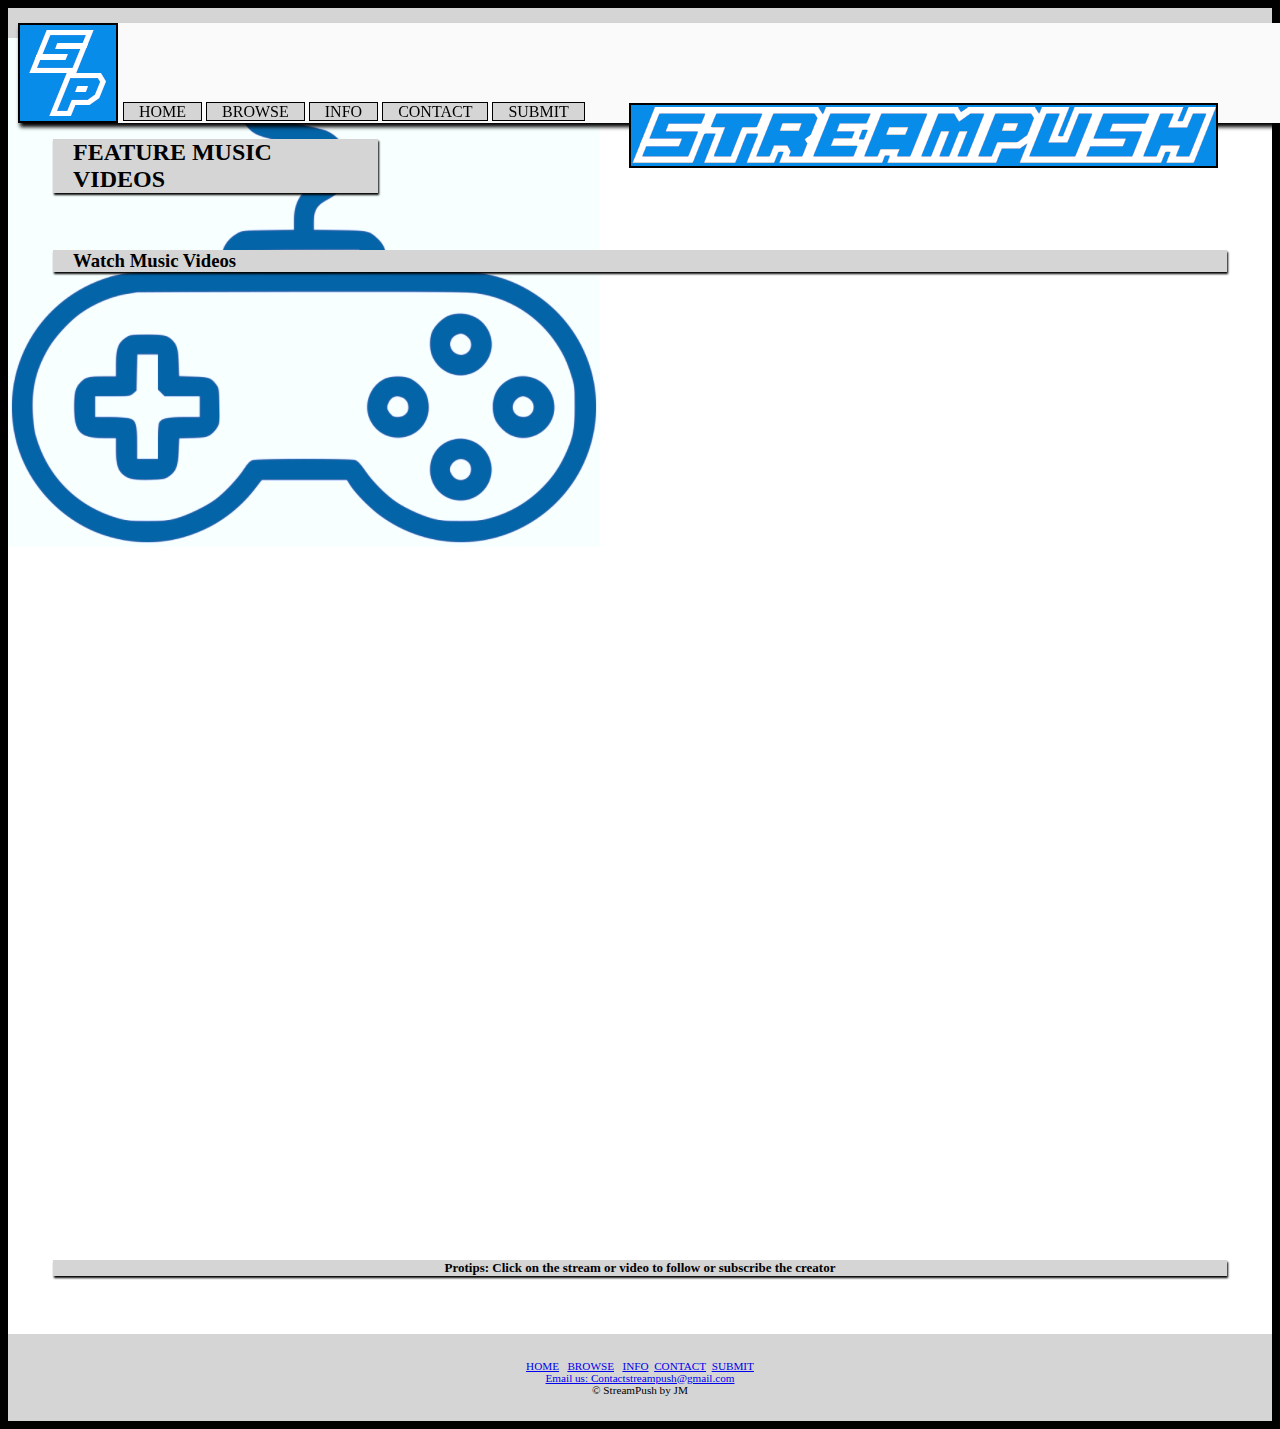
<file: musicvideos.html>
<!DOCTYPE html>
<html lang="en">
<head>
<link href="streampush.css" rel="stylesheet">
<title>Stream Push</title>
<meta charset="utf-8">

<style>
h2 { background-color: #D5D5D5;
	padding-left: 20px;
	padding-right: 20px;
	width: 325px;
	box-shadow: 1px 2px 2px black;
 }

h3 { background-color: #D5D5D5;
	padding-left: 20px;
	padding-right: 20px;
	width: 100% ;
	box-shadow: 1px 2px 2px black;
 }

#padder { padding-left 100px; }

</style>

</head>
<body>

<div id="wrapper">
	
<header> 
<div id="trapper">
<nav>
		<ul>
			<li><a href="index.html">HOME</a></li>
			<li><a href="browse.html">BROWSE</a></li>
			<li><a href="info.html">INFO</a></li>
			<li><a href="contact.html">CONTACT</a></li>
			<li><a href="submit.html">SUBMIT</a></li>
			<li style="float:right;"><img src="spbanner.jpg" alt="Stream Push Banner"></li>
		</ul>
		
</nav>
</div>
</header>




	

<main>

<br><br>
<h2>FEATURE MUSIC VIDEOS</h2>


<br>
<div id="padder">
<h3>Watch Music Videos</h3>

<center>

<! -- Video 1 --> 

<iframe width="560" height="315" src="https://www.youtube.com/embed/BNZxOh635Kw" frameborder="0" allow="accelerometer;
 autoplay; clipboard-write; encrypted-media; gyroscope; picture-in-picture" allowfullscreen></iframe>
	
<! -- Video 2 --> 

<iframe width="560" height="315" src="https://www.youtube.com/embed/rJlY1uKL87k" frameborder="0" allow="accelerometer; 
autoplay; clipboard-write; encrypted-media; gyroscope; picture-in-picture" allowfullscreen></iframe>

<! -- Video 3 --> 
		
<iframe width="560" height="315" src="https://www.youtube.com/embed/1E13PCtVlI0" frameborder="0" allow="accelerometer; 
autoplay; clipboard-write; encrypted-media; gyroscope; picture-in-picture" allowfullscreen></iframe>

<! -- Video 4 --> 

<iframe width="560" height="315" src="https://www.youtube.com/embed/LMTGQqUUyzk" frameborder="0" allow="accelerometer;
 autoplay; clipboard-write; encrypted-media; gyroscope; picture-in-picture" allowfullscreen></iframe>

<! -- Video 5 -->

<iframe width="560" height="315" src="https://www.youtube.com/embed/hVEV1u-D5yQ" frameborder="0" allow="accelerometer; 
autoplay; clipboard-write; encrypted-media; gyroscope; picture-in-picture" allowfullscreen></iframe>

<! -- Video 6 -->

<iframe width="560" height="315" src="https://www.youtube.com/embed/ZAnBbrogf5Y" frameborder="0" allow="accelerometer;
autoplay; clipboard-write; encrypted-media; gyroscope; picture-in-picture" allowfullscreen></iframe>
	
	<h3 style="font-size:small">Protips: Click on the stream or video to follow or subscribe the creator</h3>
</center>



</main>

<footer>
<a href="browse.html">HOME</a> &nbsp; <a href="browse.html">BROWSE</a> &nbsp; <a href="info.html">INFO</a>&nbsp; <a href="contact.html">CONTACT</a>&nbsp; <a href="submit.html">SUBMIT</a>
<br>

<a href=mailto:Contactstreampush@gmail.com">Email us: Contactstreampush@gmail.com</a>
<br>
&#169; StreamPush by JM

</footer>
</div>



</body>
</html>
</file>
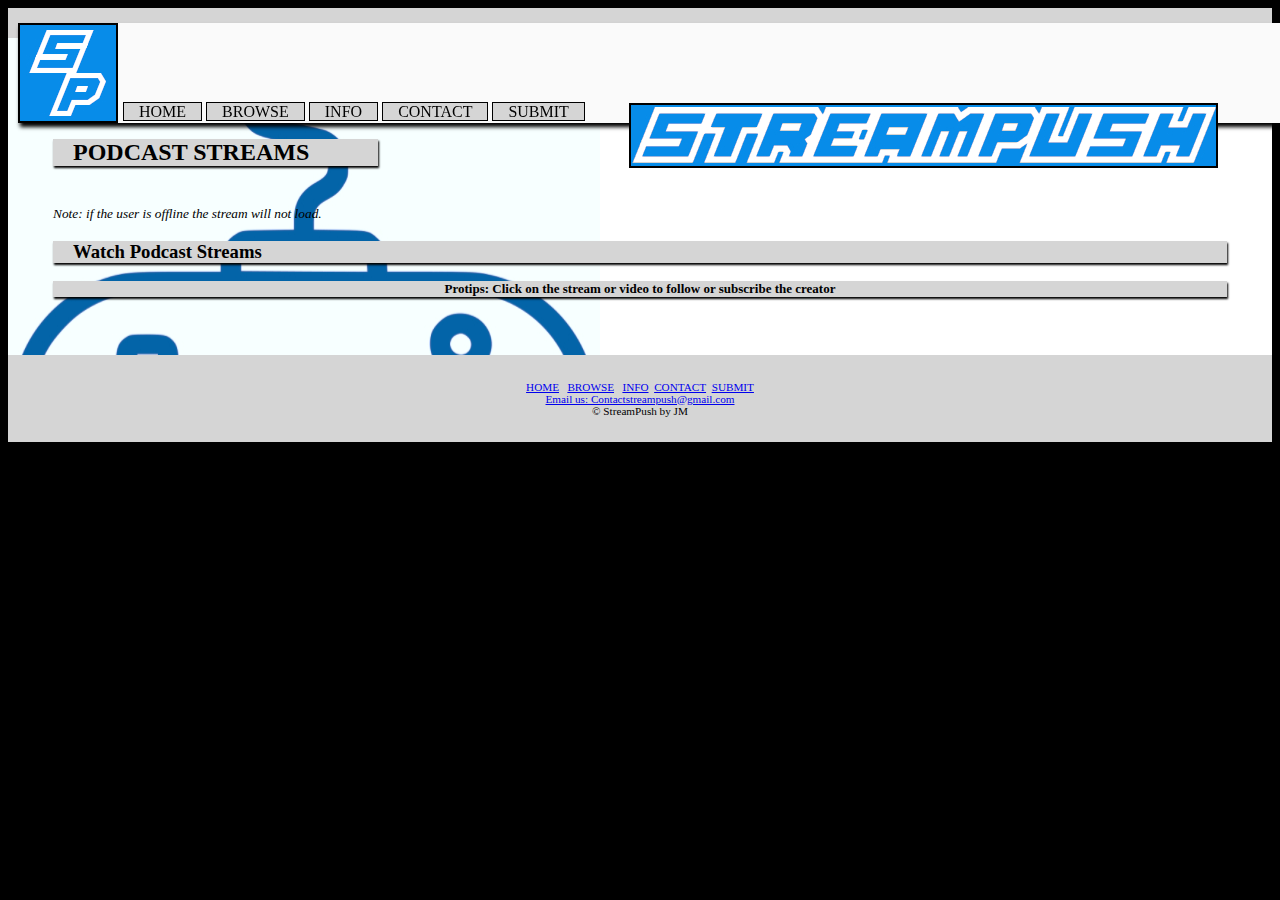
<file: podcaststreams.html>
<!DOCTYPE html>
<html lang="en">
<head>
<link href="streampush.css" rel="stylesheet">
<title>Stream Push</title>
<meta charset="utf-8">

<style>
h2 { background-color: #D5D5D5;
	padding-left: 20px;
	padding-right: 20px;
	width: 325px;
	box-shadow: 1px 2px 2px black;
 }

h3 { background-color: #D5D5D5;
	padding-left: 20px;
	padding-right: 20px;
	width: 100% ;
	box-shadow: 1px 2px 2px black;
 }

#padder { padding-left 100px; }

</style>

</head>
<body>

<div id="wrapper">
	
<header> 
<div id="trapper">
<nav>
		<ul>
			<li><a href="index.html">HOME</a></li>
			<li><a href="browse.html">BROWSE</a></li>
			<li><a href="info.html">INFO</a></li>
			<li><a href="contact.html">CONTACT</a></li>
			<li><a href="submit.html">SUBMIT</a></li>
			<li style="float:right;"><img src="spbanner.jpg" alt="Stream Push Banner"></li>
		</ul>
		
</nav>
</div>
</header>




	

<main>

<br><br>
<h2>PODCAST STREAMS</h2>


<br>
<div id="padder">
<small><i>Note: if the user is offline the stream will not load.</i></small>
<h3>Watch Podcast Streams</h3>

<center>

<! -- Stream 1 --> 

	  <div id="twitch-embed"></div>   
    <script src="https://embed.twitch.tv/embed/v1.js"></script> 
    <script type="text/javascript">
      new Twitch.Embed("twitch-embed", {
       width: 425,
        height: 550,
		autoplay: false,	
        channel: "watchvenn",       
        parent: ["embed.example.com", "othersite.example.com"]
      });
    </script>
	
<! -- Stream 2 --> 

		  <div id="twitch-embed"></div>   
    <script src="https://embed.twitch.tv/embed/v1.js"></script> 
    <script type="text/javascript">
      new Twitch.Embed("twitch-embed", {
        width: 425,
        height: 550,
		autoplay: false,	
        channel: "qanonanonymous",       
        parent: ["embed.example.com", "othersite.example.com"]
      });
    </script>
	

	
	<h3 style="font-size:small">Protips: Click on the stream or video to follow or subscribe the creator</h3>
</center>



</main>

<footer>
<a href="browse.html">HOME</a> &nbsp; <a href="browse.html">BROWSE</a> &nbsp; <a href="info.html">INFO</a>&nbsp; <a href="contact.html">CONTACT</a>&nbsp; <a href="submit.html">SUBMIT</a>
<br>

<a href=mailto:Contactstreampush@gmail.com">Email us: Contactstreampush@gmail.com</a>
<br>
&#169; StreamPush by JM

</footer>
</div>



</body>
</html>
</file>
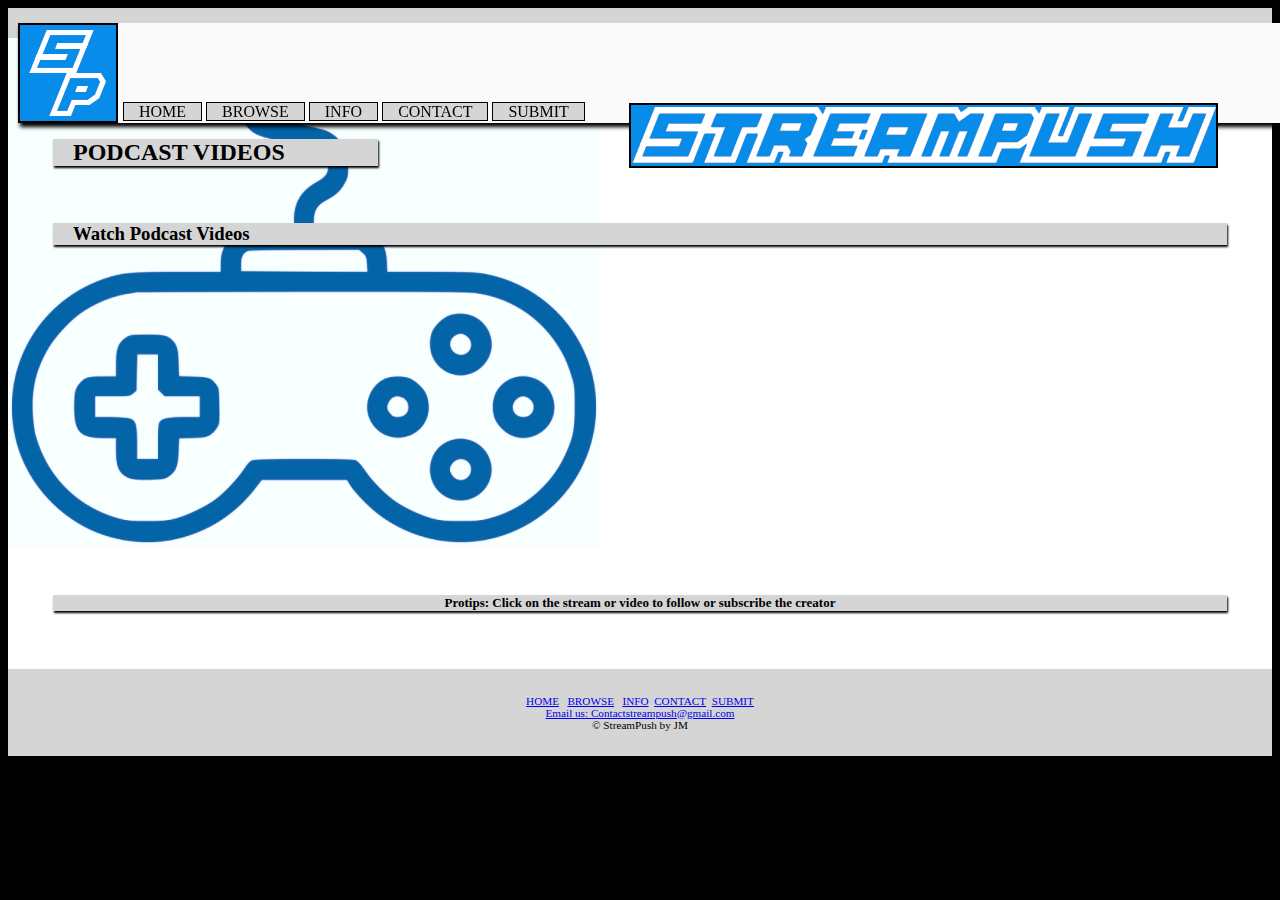
<file: podcastvideos.html>
<!DOCTYPE html>
<html lang="en">
<head>
<link href="streampush.css" rel="stylesheet">
<title>Stream Push</title>
<meta charset="utf-8">

<style>
h2 { background-color: #D5D5D5;
	padding-left: 20px;
	padding-right: 20px;
	width: 325px;
	box-shadow: 1px 2px 2px black;
 }

h3 { background-color: #D5D5D5;
	padding-left: 20px;
	padding-right: 20px;
	width: 100% ;
	box-shadow: 1px 2px 2px black;
 }

#padder { padding-left 100px; }

</style>

</head>
<body>

<div id="wrapper">
	
<header> 
<div id="trapper">
<nav>
		<ul>
			<li><a href="index.html">HOME</a></li>
			<li><a href="browse.html">BROWSE</a></li>
			<li><a href="info.html">INFO</a></li>
			<li><a href="contact.html">CONTACT</a></li>
			<li><a href="submit.html">SUBMIT</a></li>
			<li style="float:right;"><img src="spbanner.jpg" alt="Stream Push Banner"></li>
		</ul>
		
</nav>
</div>
</header>




	

<main>

<br><br>
<h2>PODCAST VIDEOS</h2>


<br>
<div id="padder">
<h3>Watch Podcast Videos</h3>

<center>

<! -- Video 1 --> 

<iframe width="560" height="315" src="https://www.youtube.com/embed/wF_K2L5pq0I" frameborder="0" allow="accelerometer;
autoplay; clipboard-write; encrypted-media; gyroscope; picture-in-picture" allowfullscreen></iframe>
	
<! -- Video 2 --> 

<iframe width="560" height="315" src="https://www.youtube.com/embed/RPXWn7xo68c" frameborder="0" allow="accelerometer; 
autoplay; clipboard-write; encrypted-media; gyroscope; picture-in-picture" allowfullscreen></iframe>
	
<! -- Video 3 --> 
		


<! -- Video 4 --> 


	
	<h3 style="font-size:small">Protips: Click on the stream or video to follow or subscribe the creator</h3>
</center>



</main>

<footer>
<a href="browse.html">HOME</a> &nbsp; <a href="browse.html">BROWSE</a> &nbsp; <a href="info.html">INFO</a>&nbsp; <a href="contact.html">CONTACT</a>&nbsp; <a href="submit.html">SUBMIT</a>
<br>

<a href=mailto:Contactstreampush@gmail.com">Email us: Contactstreampush@gmail.com</a>
<br>
&#169; StreamPush by JM

</footer>
</div>



</body>
</html>
</file>
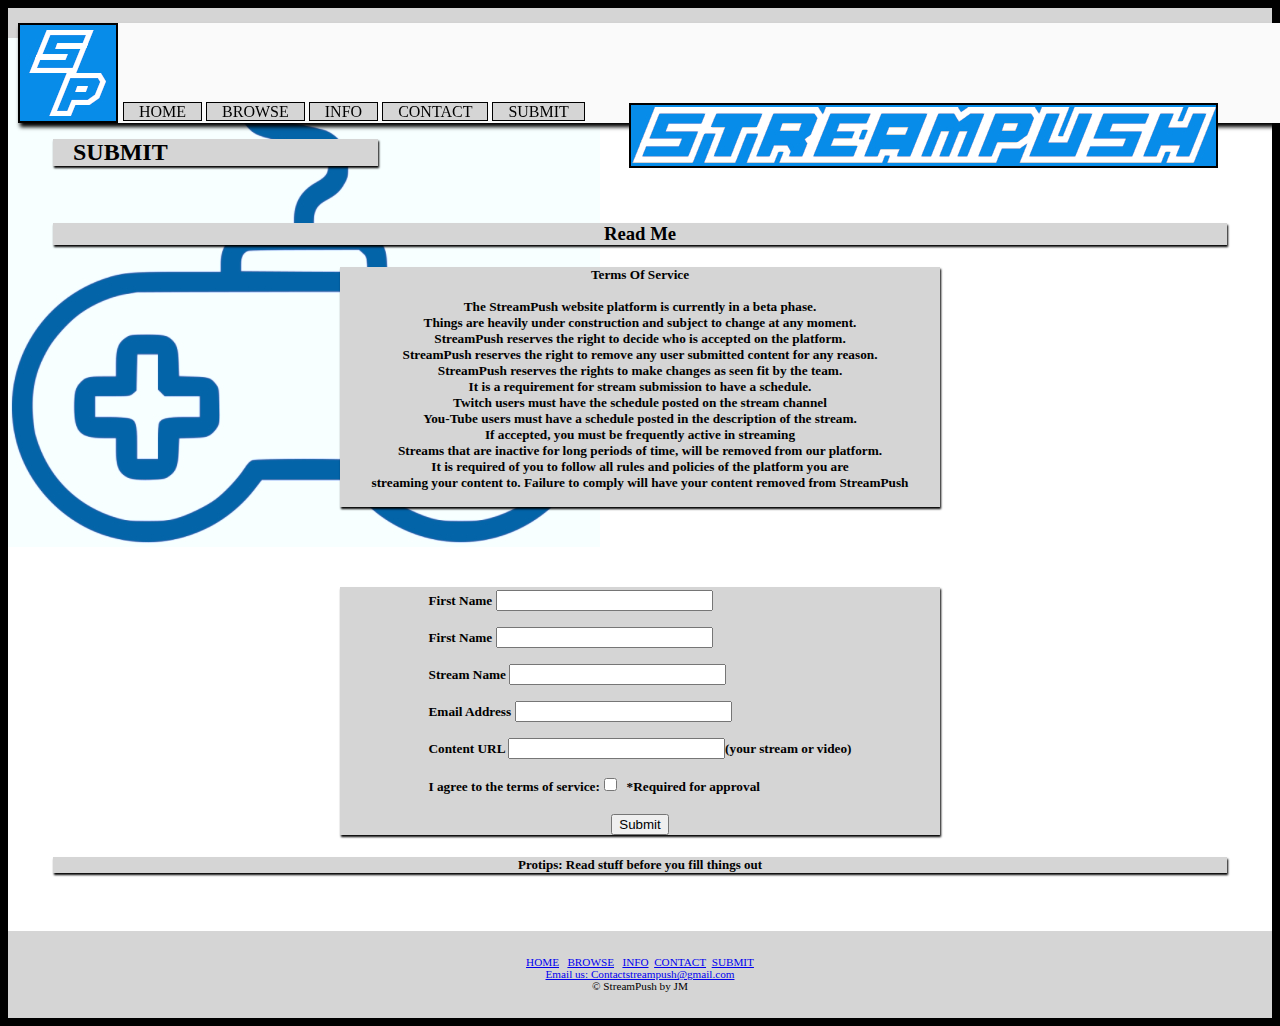
<file: submit.html>
<!DOCTYPE html>
<html lang="en">
<head>
<link href="streampush.css" rel="stylesheet">
<title>Stream Push</title>
<meta charset="utf-8">

<style>
h2 { background-color: #D5D5D5;
	padding-left: 20px;
	padding-right: 20px;
	width: 325px;
	box-shadow: 1px 2px 2px black;
 }

h3 { background-color: #D5D5D5;
	padding-left: 20px;
	padding-right: 20px;
	width: 100% ;
	box-shadow: 1px 2px 2px black;
 }
 
h5 { background-color: #D5D5D5;
	padding-left: 20px;
	padding-right: 20px;
	width: 600px;
	box-shadow: 1px 2px 2px black;
 }

#padder { padding-left 100px; }

</style>

</head>
<body>

<div id="wrapper">
	
<header> 
<div id="trapper">
<nav>
		<ul>
			<li><a href="index.html">HOME</a></li>
			<li><a href="browse.html">BROWSE</a></li>
			<li><a href="info.html">INFO</a></li>
			<li><a href="contact.html">CONTACT</a></li>
			<li><a href="submit.html">SUBMIT</a></li>
			<li style="float:right;"><img src="spbanner.jpg" alt="Stream Push Banner"></li>
		</ul>
</nav>
</div>
</header>




	

<main>
<br><br>
<h2>SUBMIT</h2>


<br>
<div id="padder">
<center>
<h3>Read Me</h3>

<h5>
Terms Of Service<br><br>
 The StreamPush website platform is currently in a beta phase.<br>
Things are heavily under construction and subject to change at any moment.<br>

StreamPush reserves the right to decide who is accepted on the platform.<br>
StreamPush reserves the right to remove any user submitted content for any reason.<br>
StreamPush reserves the rights to make changes as seen fit by the team.<br>
It is a requirement for stream submission to have a schedule.<br>
Twitch users must have the schedule posted on the stream channel<br>
You-Tube users must have a schedule posted in the description of the stream.<br>
If accepted, you must be frequently active in streaming<br>
Streams that are inactive for long periods of time, will be removed from our platform.<br>

It is required of you to follow all rules and policies of the platform you are<br>
streaming your content to. Failure to comply will have your content removed from StreamPush<br><br>

 </h5>
 
 <br><br>
 <h5>
 <table>
 <tr>
 <td>
<form action="mailto:Contactstreampush@gmail.com"
method="POST"
enctype="multipart/form-data"
name="EmailForm">

First Name <input type="text" size="24" name="FirstName"><br><br>
First Name <input type="text" size="24" name="LastName"><br><br>
Stream Name <input type="text" size="24" name="StreamName"><br><br>
Email Address <input type="email" size="24" name="EmailAddress"><br><br>
Content URL <input type="url" size="24" name="streamURL">(your stream or video)<br><br> 
I agree to the terms of service:<input type="checkbox" name="tosCheckBox"> &nbsp;*Required for approval<br><br>

</td>
</tr>
</table>
<input type="submit" value="Submit"> </form>
</h5>




<h3 style="font-size:small">Protips: Read stuff before you fill things out</h3>
</center>



</main>

<footer>
<a href="browse.html">HOME</a> &nbsp; <a href="browse.html">BROWSE</a> &nbsp; <a href="info.html">INFO</a>&nbsp; <a href="contact.html">CONTACT</a>&nbsp; <a href="submit.html">SUBMIT</a>
<br>
<a href=mailto:Contactstreampush@gmail.com">Email us: Contactstreampush@gmail.com</a>
<br>
&#169; StreamPush by JM

</footer>
</div>



</body>
</html>
</file>
<file: streampush.css>
* { box-sizing: border-box; }


#trapper { padding: 5px 5px; }

.rightpadder { padding-right: 100px; }

body { background-color: #000000; }
header{ background-color: #D5D5D5; 
		padding: 10px 5px;
		width: 100%;
		
		}


nav	{ position: fixed ;
		background-color: #fafafa;
		background-image: url('images/sp.jpg');
		background-repeat: no-repeat;
		box-shadow: 2px 4px 4px black;
		padding-left: 25px;
		height: 100px;
		width: 100%;	
}


nav li { display: inline; }
nav ul { list-style-type: none; margin: 50px; padding: 30px }

nav a { text-decoration: none;
		padding-right: 15px;
		padding-left: 15px;
		background-color: #D5D5D5;
		text-align: center;
		border: 1px solid #000000;
		
}
nav a:link { color: #000000; }
nav a:visited { color: #000000; }
nav a:hover { color: #869DC7; background-color: #EAEAEA; }



main { background-color: #fff;
		background-image: url('images/controllerbg.jpg');
		background-repeat: no-repeat;
		margin-left: 160px
		color: #000000;
		padding: 45px;	
		
		
				
}

rightColumn { float: right;
				width: 200px; 
				height: 678px;
				font-weight: bold;
				background-color: #D5D5D5; 
				overflow: hidden;
}



footer { font-size: 70%; 
			text-align: center; 
			padding: 2%; background-color: #D5D5D5; 
			clear: both; 
			
			
}

div.relative {
  position: relative;
  width: 1000px;
  height: 200px;
  border: 3px solid #73AD21;
  
} 

div.absolute {
  position: absolute;
  top: 50px;
  left: 100px;
  width: 200px;
  height: 100px;
  border: 3px solid #73AD21;
  
}
</file>
